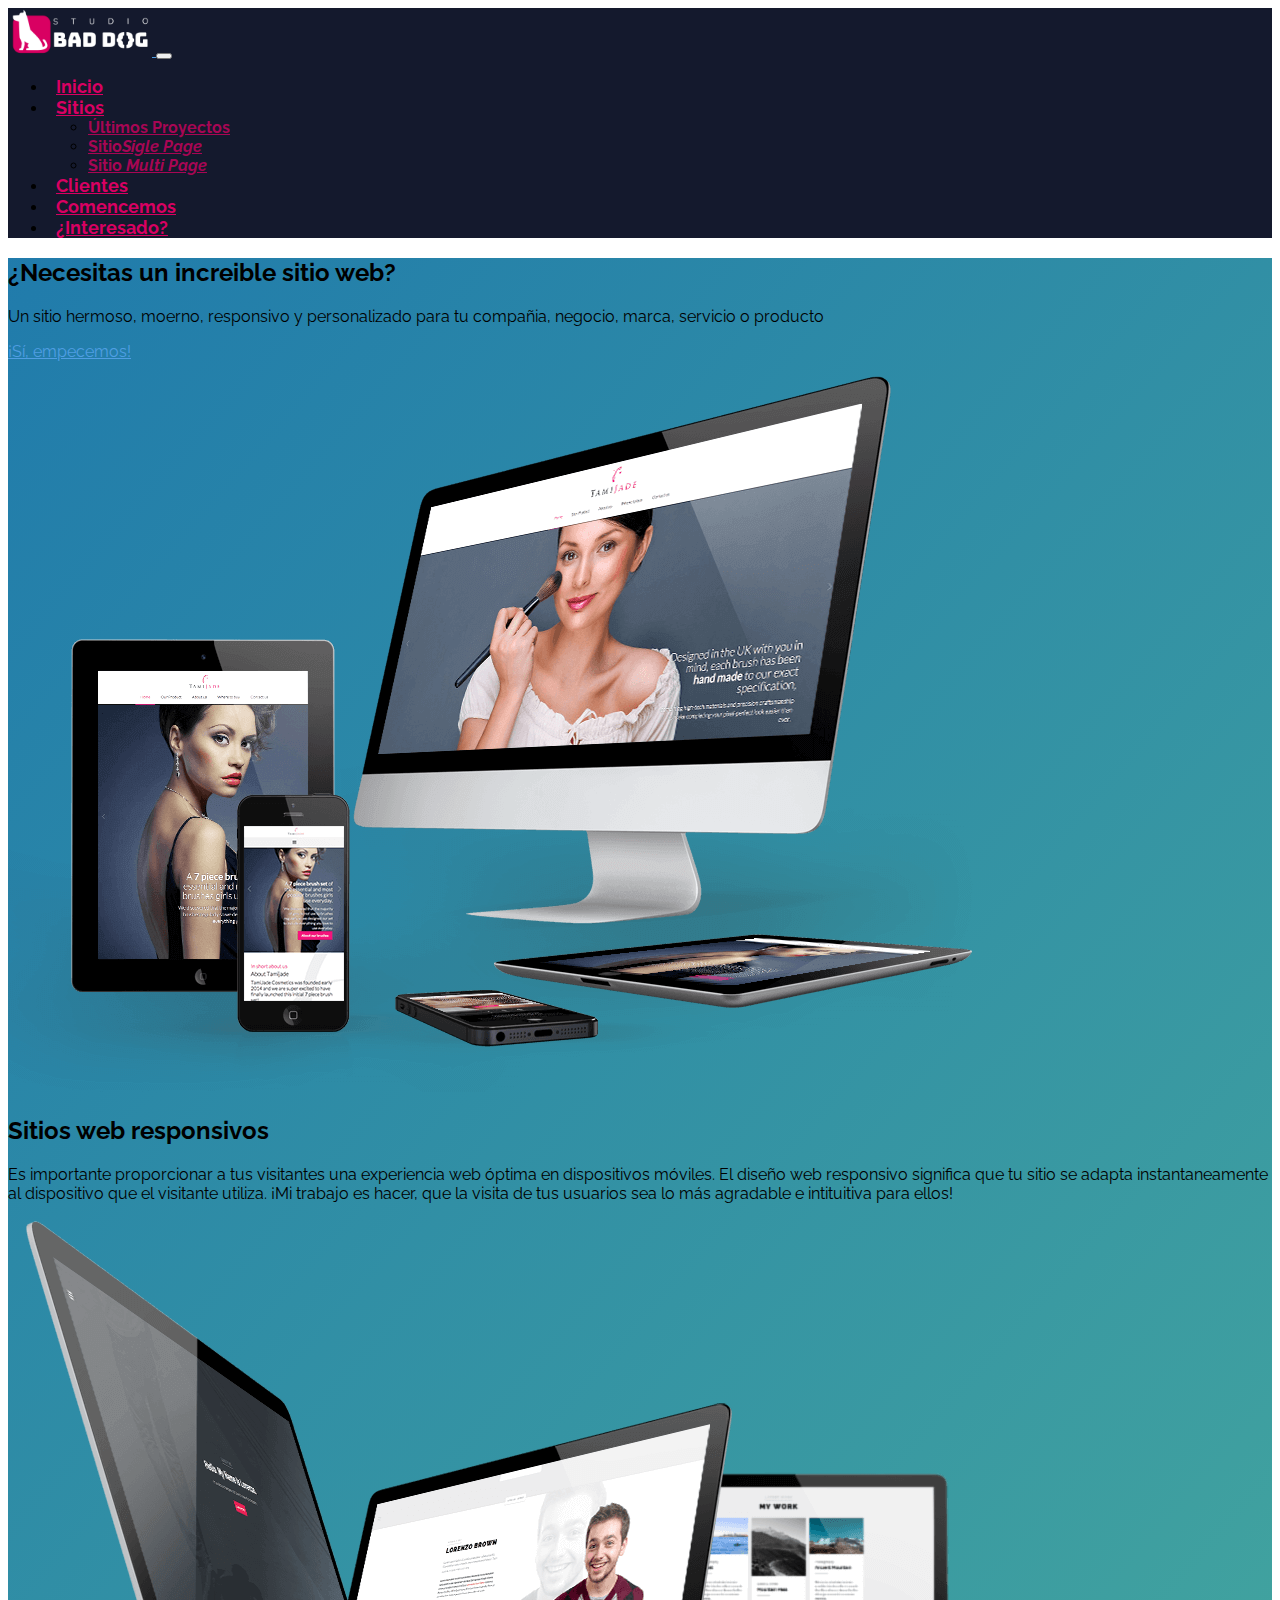
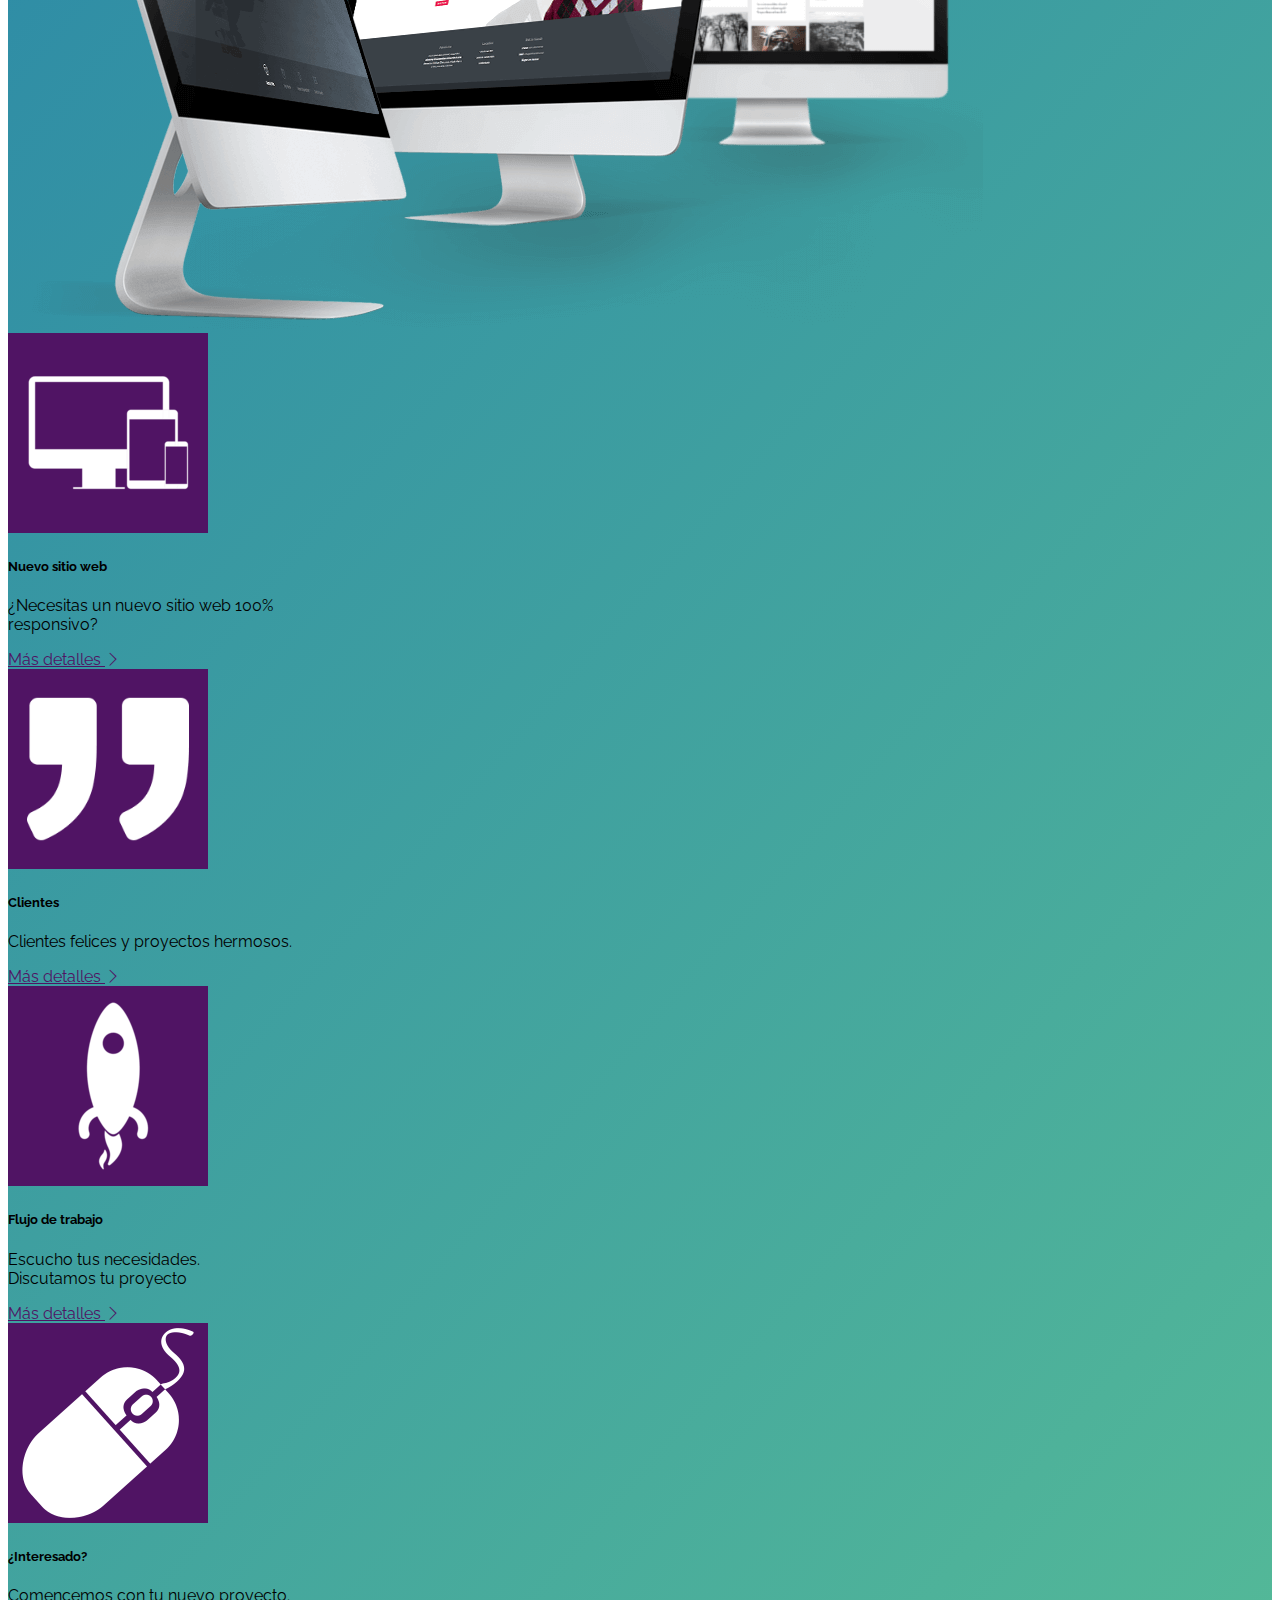
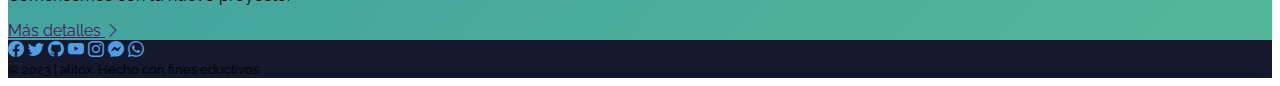
<file: index.html>
<!doctype html>
<html lang="es">
  <head>
    <meta charset="utf-8">
    <meta name="viewport" content="width=device-width, initial-scale=1">
    <title>Studio BAD DOG</title>
    <link href="https://cdn.jsdelivr.net/npm/bootstrap@5.3.0/dist/css/bootstrap.min.css" rel="stylesheet" integrity="sha384-9ndCyUaIbzAi2FUVXJi0CjmCapSmO7SnpJef0486qhLnuZ2cdeRhO02iuK6FUUVM" crossorigin="anonymous">
    <link rel="stylesheet" href="https://cdn.jsdelivr.net/npm/bootstrap-icons@1.10.5/font/bootstrap-icons.css">
    <link rel="preconnect" href="https://fonts.googleapis.com">
    <link rel="preconnect" href="https://fonts.gstatic.com" crossorigin>
    <link href="https://fonts.googleapis.com/css2?family=Raleway:wght@400;700&display=swap" rel="stylesheet">
    <link rel="stylesheet" href="css/style.css">
    <link rel="stylesheet" href="img/favicon.png">
  </head>
  <body>
    <nav class="navbar sticky-top navbar-expand-lg navbar-dark bg-dark">
      <div class="container">
        <a class="navbar-brand" href="index.html">
          <img src="img/bad-dog-studio-logo.png" alt="Studio Bad Dog">
        </a>
        <button class="navbar-toggler border-0" type="button" data-bs-toggle="collapse" data-bs-target="#navbarNavDropdown" aria-controls="navbarNavDropdown" aria-expanded="false" aria-label="Toggle navigation">
          <span class="navbar-toggler-icon"></span>
        </button>
        <div class="collapse navbar-collapse" id="navbarNavDropdown">
          <ul class="navbar-nav ms-lg-auto">
            <li class="nav-item">
              <a class="nav-link active" aria-current="page" href="index.html">Inicio</a>
            </li>
            <li class="nav-item dropdown">
              <a class="nav-link dropdown-toggle" href="#" role="button" data-bs-toggle="dropdown" aria-expanded="false">
                Sitios
              </a>
              <ul class="dropdown-menu">
                <li><a class="dropdown-item" href="sitios.html#ultimos-proyectos">Últimos Proyectos</a></li>
                <li><a class="dropdown-item" href="sitios.html#single-page">Sitio<i>Sigle Page</i></a></li>
                <li><a class="dropdown-item" href="sitios.html#multi-page">Sitio <i>Multi Page</i></a></li>
              </ul>
            </li>
            <li class="nav-item">
              <a class="nav-link" href="clientes.html">Clientes</a>
            </li>
            <li class="nav-item">
              <a class="nav-link" href="comencemos.html">Comencemos</a>
            </li>
            <li class="nav-item">
              <a class="nav-link" href="contacto.html">¿Interesado?</a>
            </li>
            
          </ul>
        </div>
      </div>
    </nav>
    <main class="pt-5 bg-gradient-blue-green">
      <div class="container">
        <section class="row text-white align-items-lg-center mb-5">
          <article class="col-12 col-lg-5">
            <h2>¿Necesitas un increible sitio web?</h2>
            <p class="fs-5">Un sitio hermoso, moerno, responsivo y personalizado para tu compañia, negocio, marca, servicio o producto</p>
            <a  class="btn btn-success btn-lg fw-bold" href="#servicios" >¡Sí, empecemos!</a>
          </article>
          <article class="col-12 col-lg-7">
            <img class="img-fluid" src="img/header-image.png" alt="¿Necesitas un increible sitio web?">
          </article>
          <article class="col-12 col-lg-5 order-lg-1">
            <h2>Sitios web responsivos</h2>
            <p class="fs-5">Es importante proporcionar a tus visitantes una experiencia web óptima en dispositivos móviles. El diseño web responsivo significa que tu sitio se adapta instantaneamente al dispositivo que el visitante utiliza. ¡Mi trabajo  es hacer, que la visita de tus usuarios sea lo más agradable e intituitiva para ellos!</p>
          </article>
          <article class="col-12 col-lg-7 ">
            <img class="img-fluid" src="img/header-image-2.png" alt="Sitios web responsivos">
          </article>
        </section>
        <section id="servicios" class="row align-items-lg-center min-vh-100">
          <article class="col-12 col-md-6 col-lg-3 d-flex">
            <div class="card mx-auto mb-3" style="width: 18rem;">
              <img src="img/icon-sites.png" class="card-img-top bg-third-color" alt="Nuevo sitio web">
              <div class="card-body">
                <h5 class="card-title">Nuevo sitio web</h5>
                <p class="card-text">¿Necesitas  un nuevo sitio web 100% responsivo?</p>
                <a href="sitios.html" class="text-third">Más detalles
                  <i class="bi bi-chevron-right"></i>
                </a>
              </div>
            </div>
          </article>
          <article class="col-12 col-md-6 col-lg-3 d-flex">
            <div class="card mx-auto mb-3" style="width: 18rem;">
              <img src="img/icon-clients.png" class="card-img-top bg-third-color" alt="Clientes">
              <div class="card-body">
                <h5 class="card-title">Clientes</h5>
                <p class="card-text">Clientes felices y proyectos hermosos.</p>
                <a href="clientes.html" class="text-third">Más detalles
                  <i class="bi bi-chevron-right"></i>
                </a>
              </div>
            </div>
          </article>
          <article class="col-12 col-md-6 col-lg-3 d-flex">
            <div class="card mx-auto mb-3" style="width: 18rem;">
              <img src="img/icon-workflow.png" class="card-img-top bg-third-color" alt="Flujo de trabajo">
              <div class="card-body">
                <h5 class="card-title">Flujo de trabajo</h5>
                <p class="card-text">Escucho tus necesidades. <br> Discutamos tu proyecto</p>
                <a href="comencemos.html" class="text-third">Más detalles
                  <i class="bi bi-chevron-right"></i>
                </a>
              </div>
            </div>
          </article>
          <article class="col-12 col-md-6 col-lg-3 d-flex">
            <div class="card mx-auto mb-3" style="width: 18rem;">
              <img src="img/icon-about.png" class="card-img-top bg-third-color" alt="¿Interesado?">
              <div class="card-body">
                <h5 class="card-title">¿Interesado?</h5>
                <p class="card-text">Comencemos con tu nuevo proyecto.</p>
                <a href="contacto.html" class="text-third">Más detalles
                  <i class="bi bi-chevron-right"></i>
                </a>
              </div>
            </div>
          </article>
        </section>
      </div>
      
    </main>
    <footer class="bg-dark p-3">
      <div class="container text-center">
        <nav class="d-flex justify-content-evenly">
          <a href="https://facebook.com" target="_blank"><i class="bi bi-facebook fs-3"></i></a>
          <a href="https://twitter.com" target="_blank"><i class="bi bi-twitter fs-3"></i></a>
          <a href="https://gitbhub.com" target="_blank"><i class="bi bi-github fs-3"></i></a>
          <a href="https://youtube.com" target="_blank"><i class="bi bi-youtube fs-3"></i></a>
          <a href="https://instagram.com" target="_blank"><i class="bi bi-instagram fs-3"></i></a>
          <a href="https://m.me/user" target="_blank"><i class="bi bi-messenger fs-3"></i></a>
          <a href="https://api.whatsapp.com/send?phone=573127992702" target="_blank"><i class="bi bi-whatsapp fs-3"></i></a>
        </nav>
        <small class="text-white ">&copy; 2023 | alitox. Hecho con fines eductivos</small>
      </div>
    </footer>


    <script src="https://cdn.jsdelivr.net/npm/bootstrap@5.3.0/dist/js/bootstrap.bundle.min.js" integrity="sha384-geWF76RCwLtnZ8qwWowPQNguL3RmwHVBC9FhGdlKrxdiJJigb/j/68SIy3Te4Bkz" crossorigin="anonymous"></script>
    <script src="js/main.js></script>

  </body>
</html>
</file>
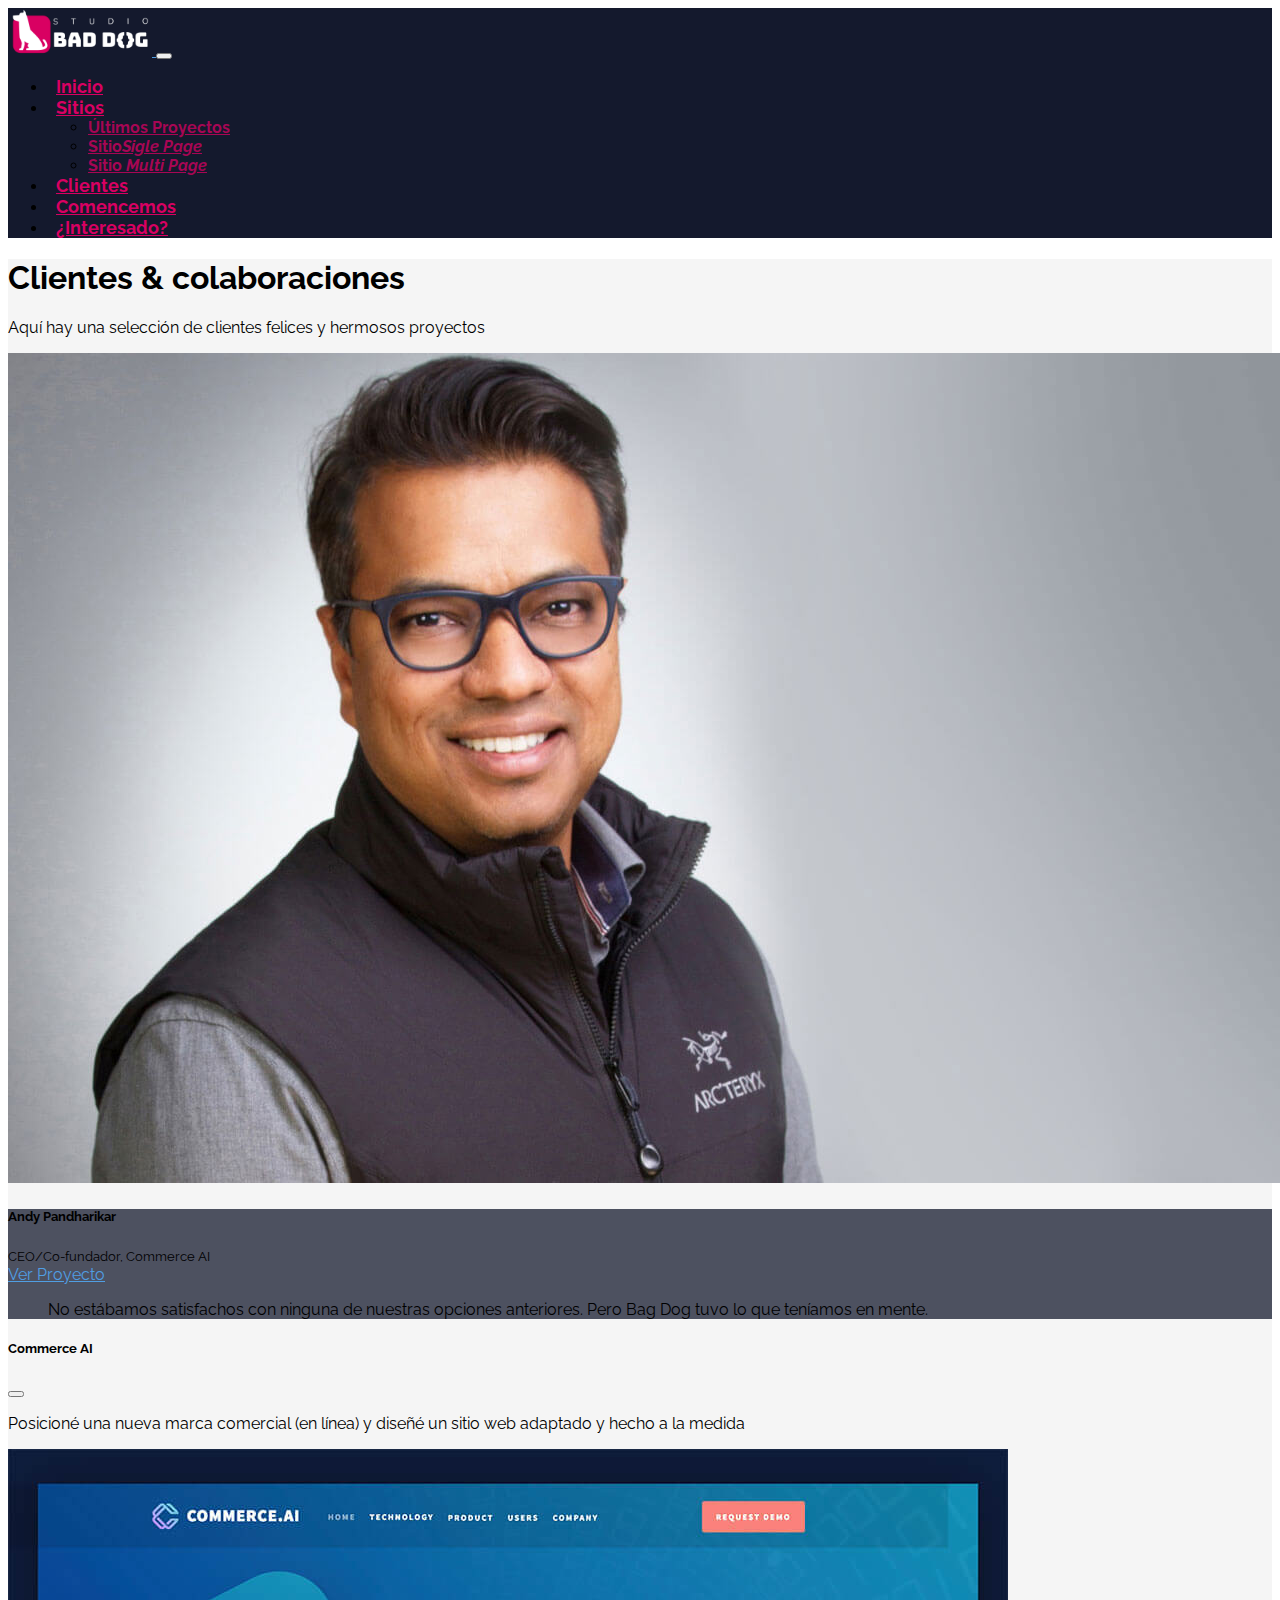
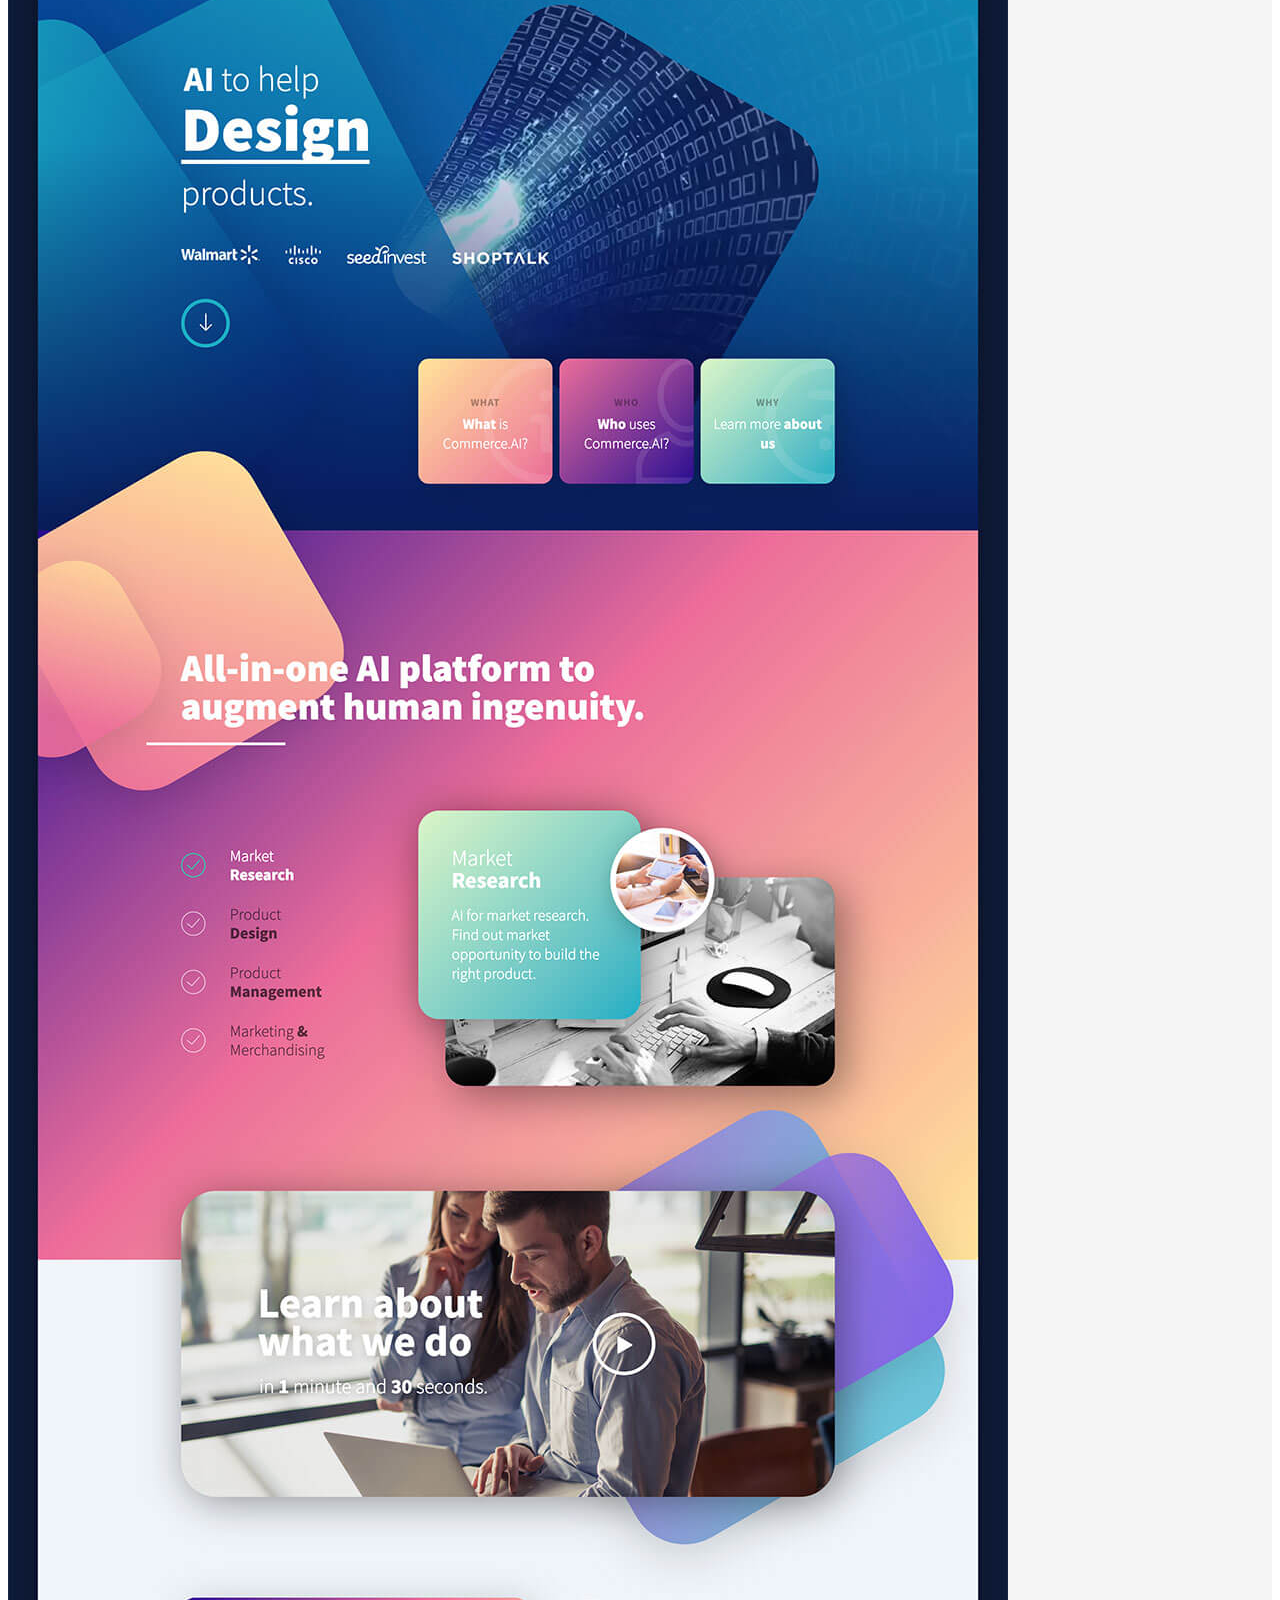
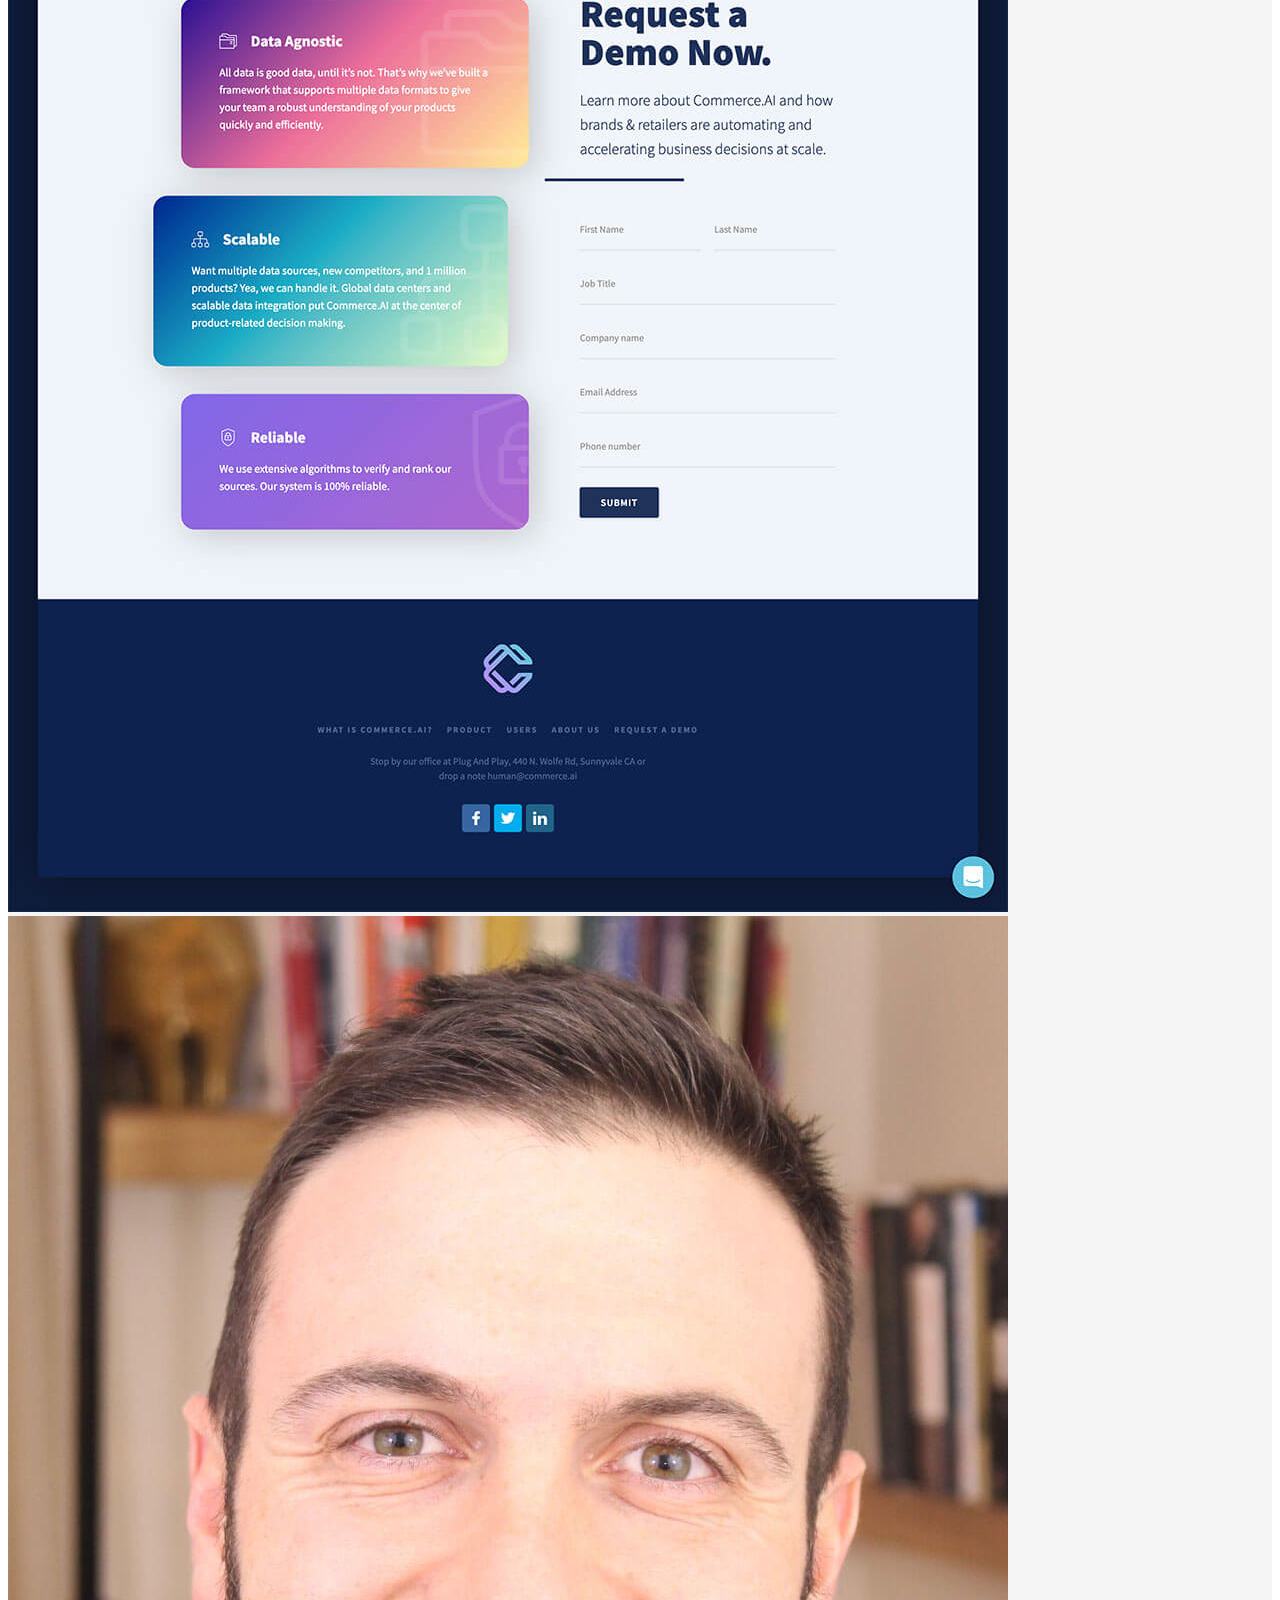
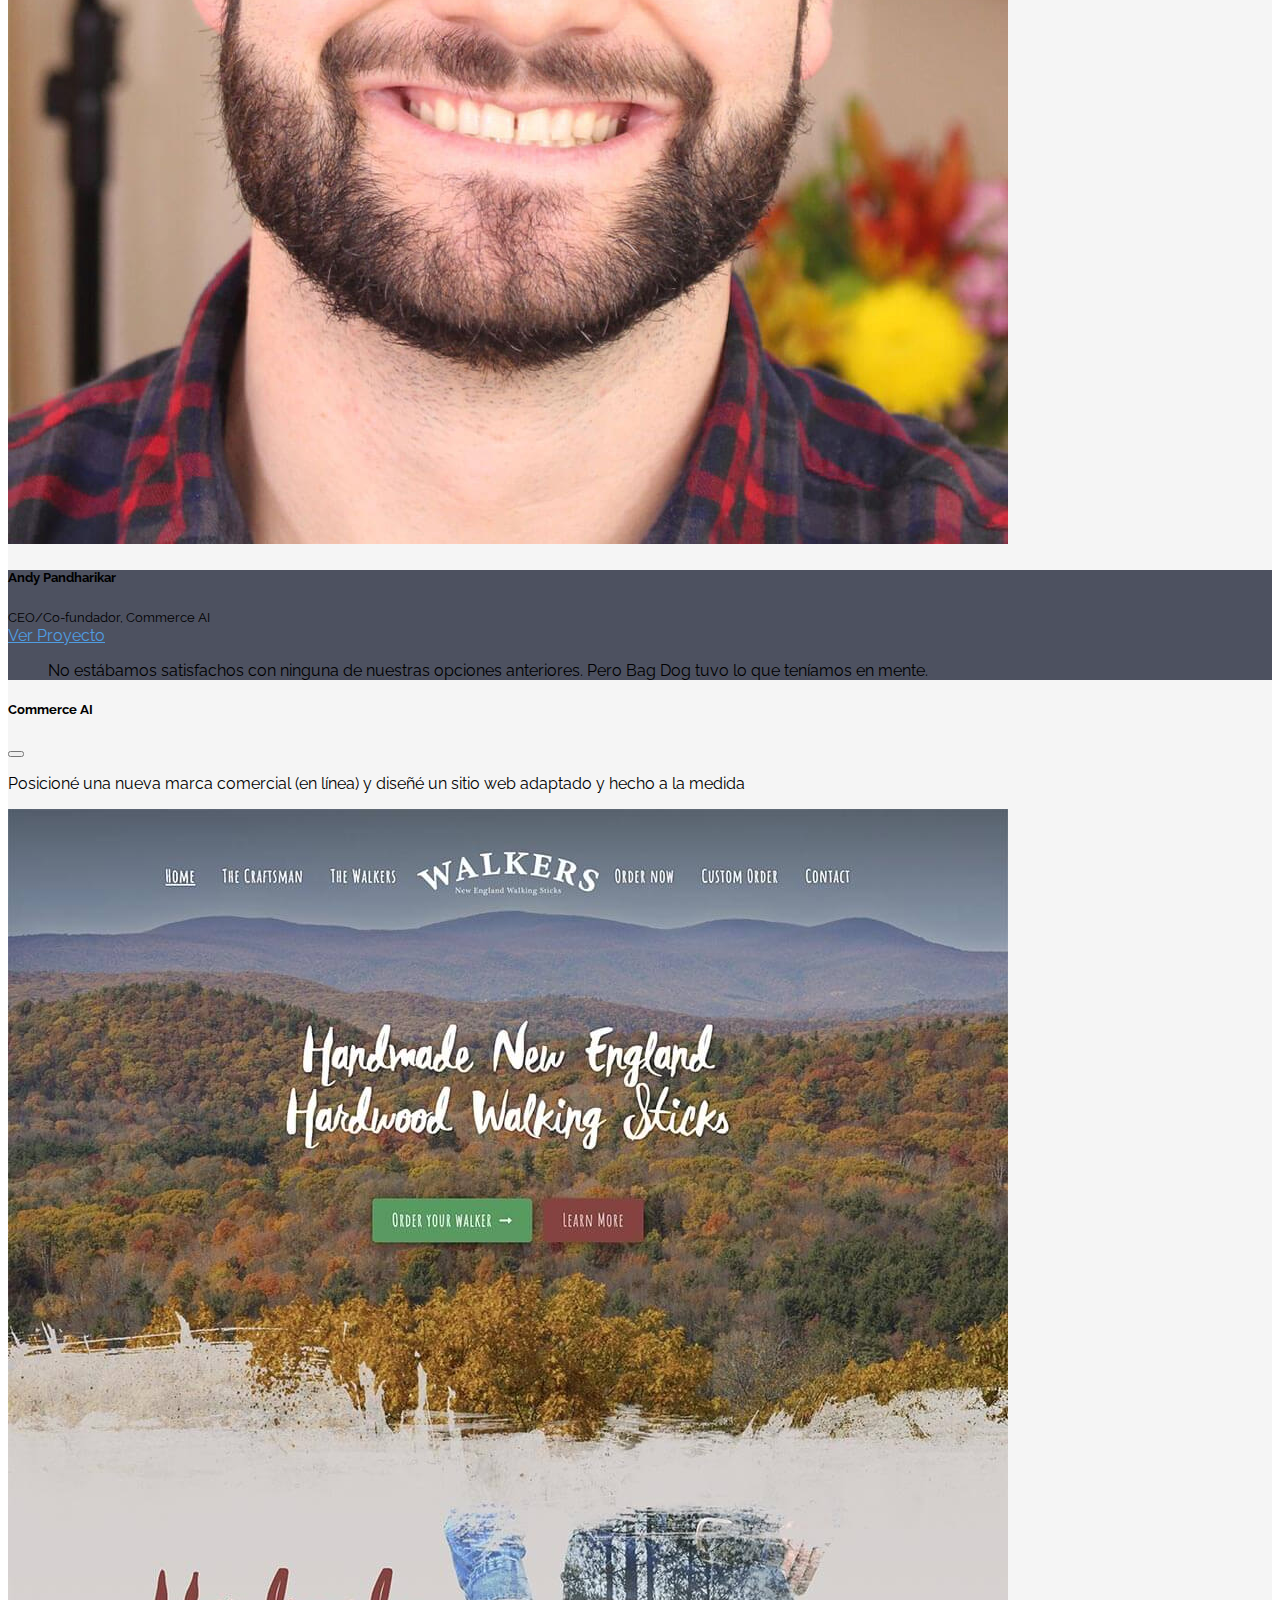
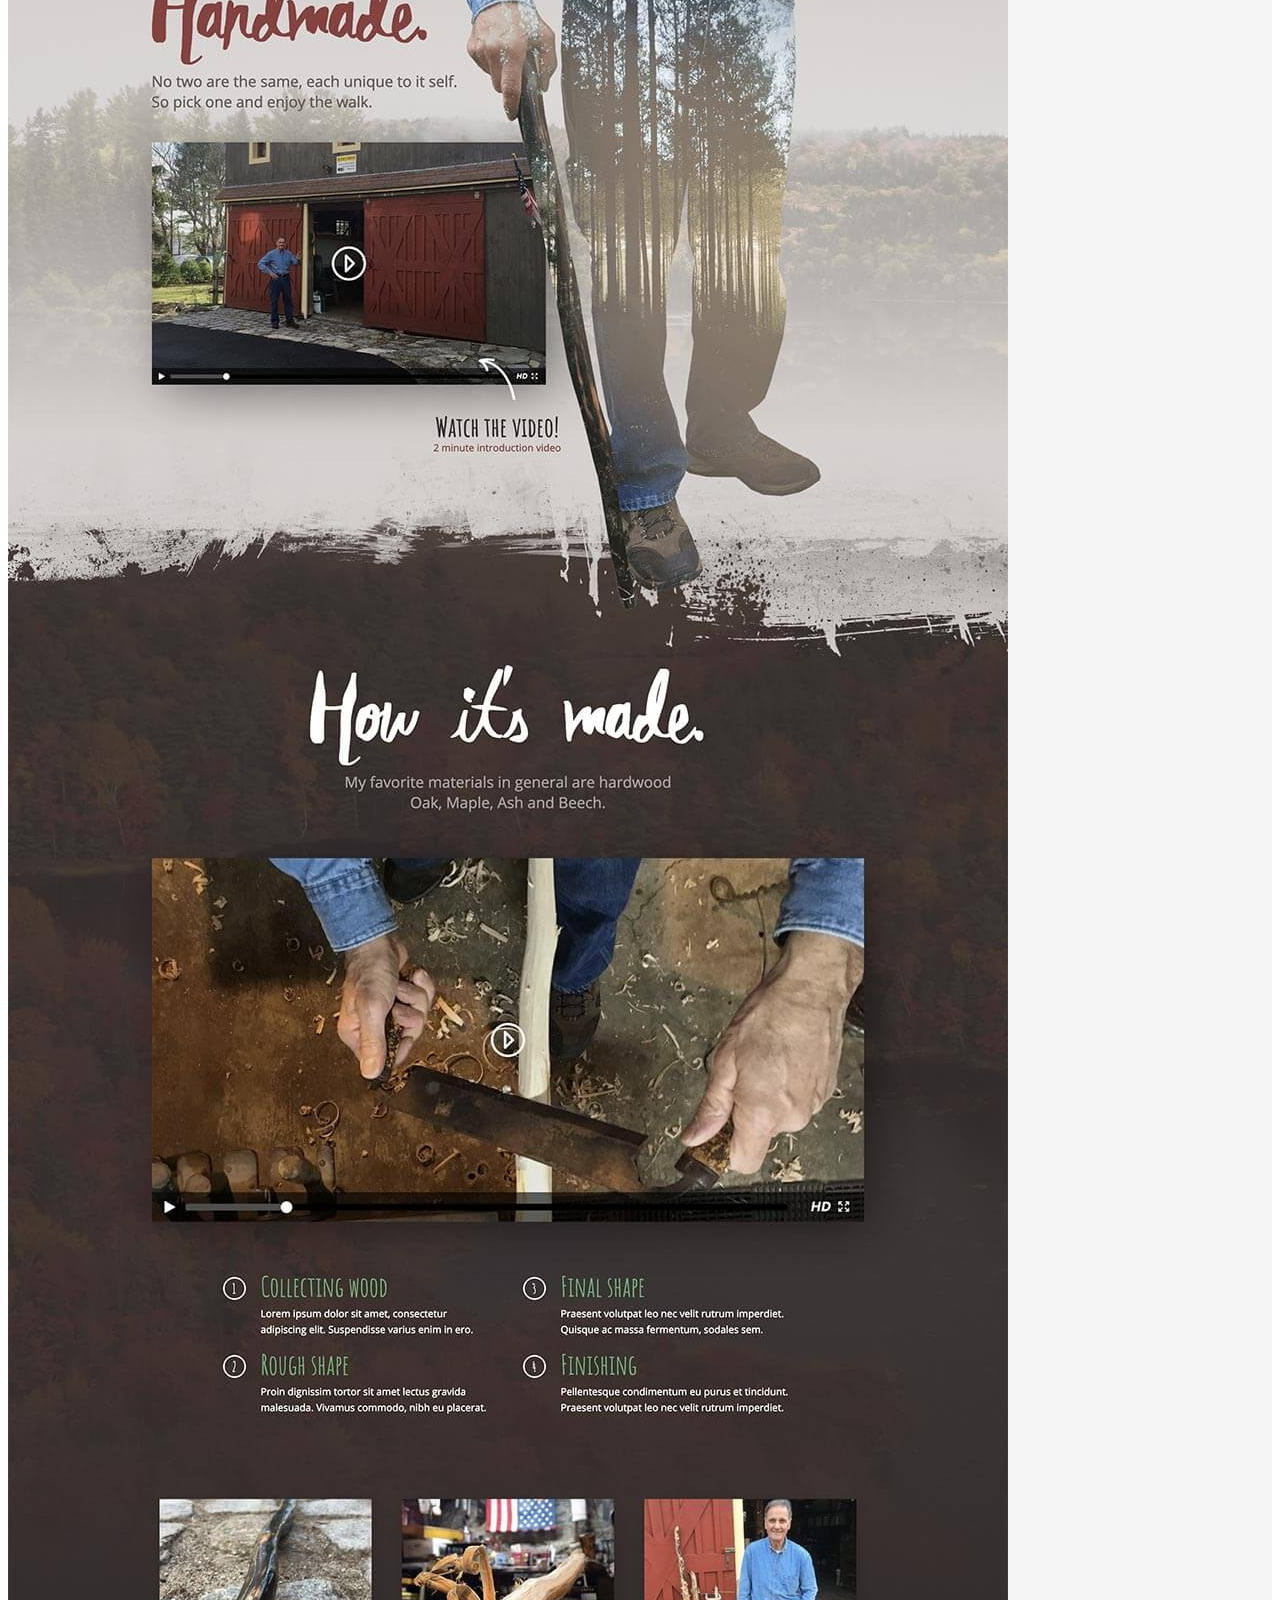
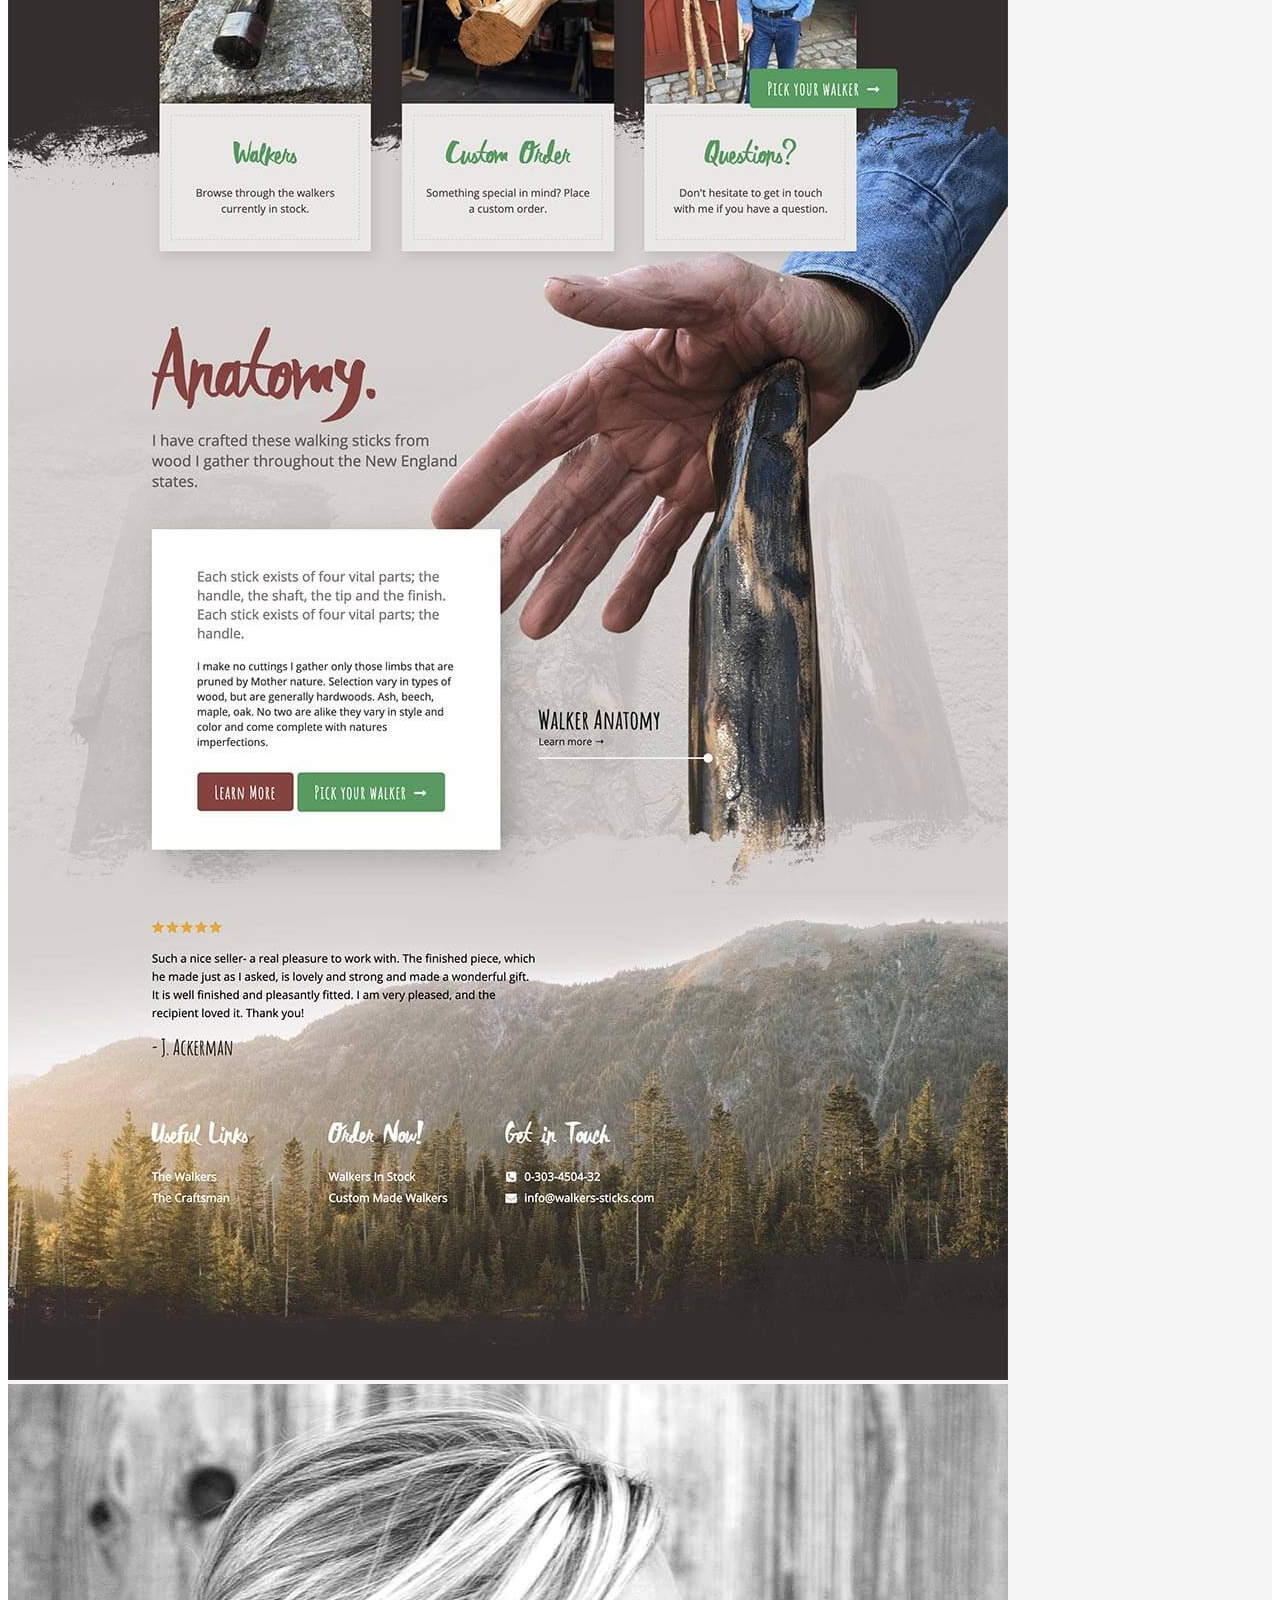
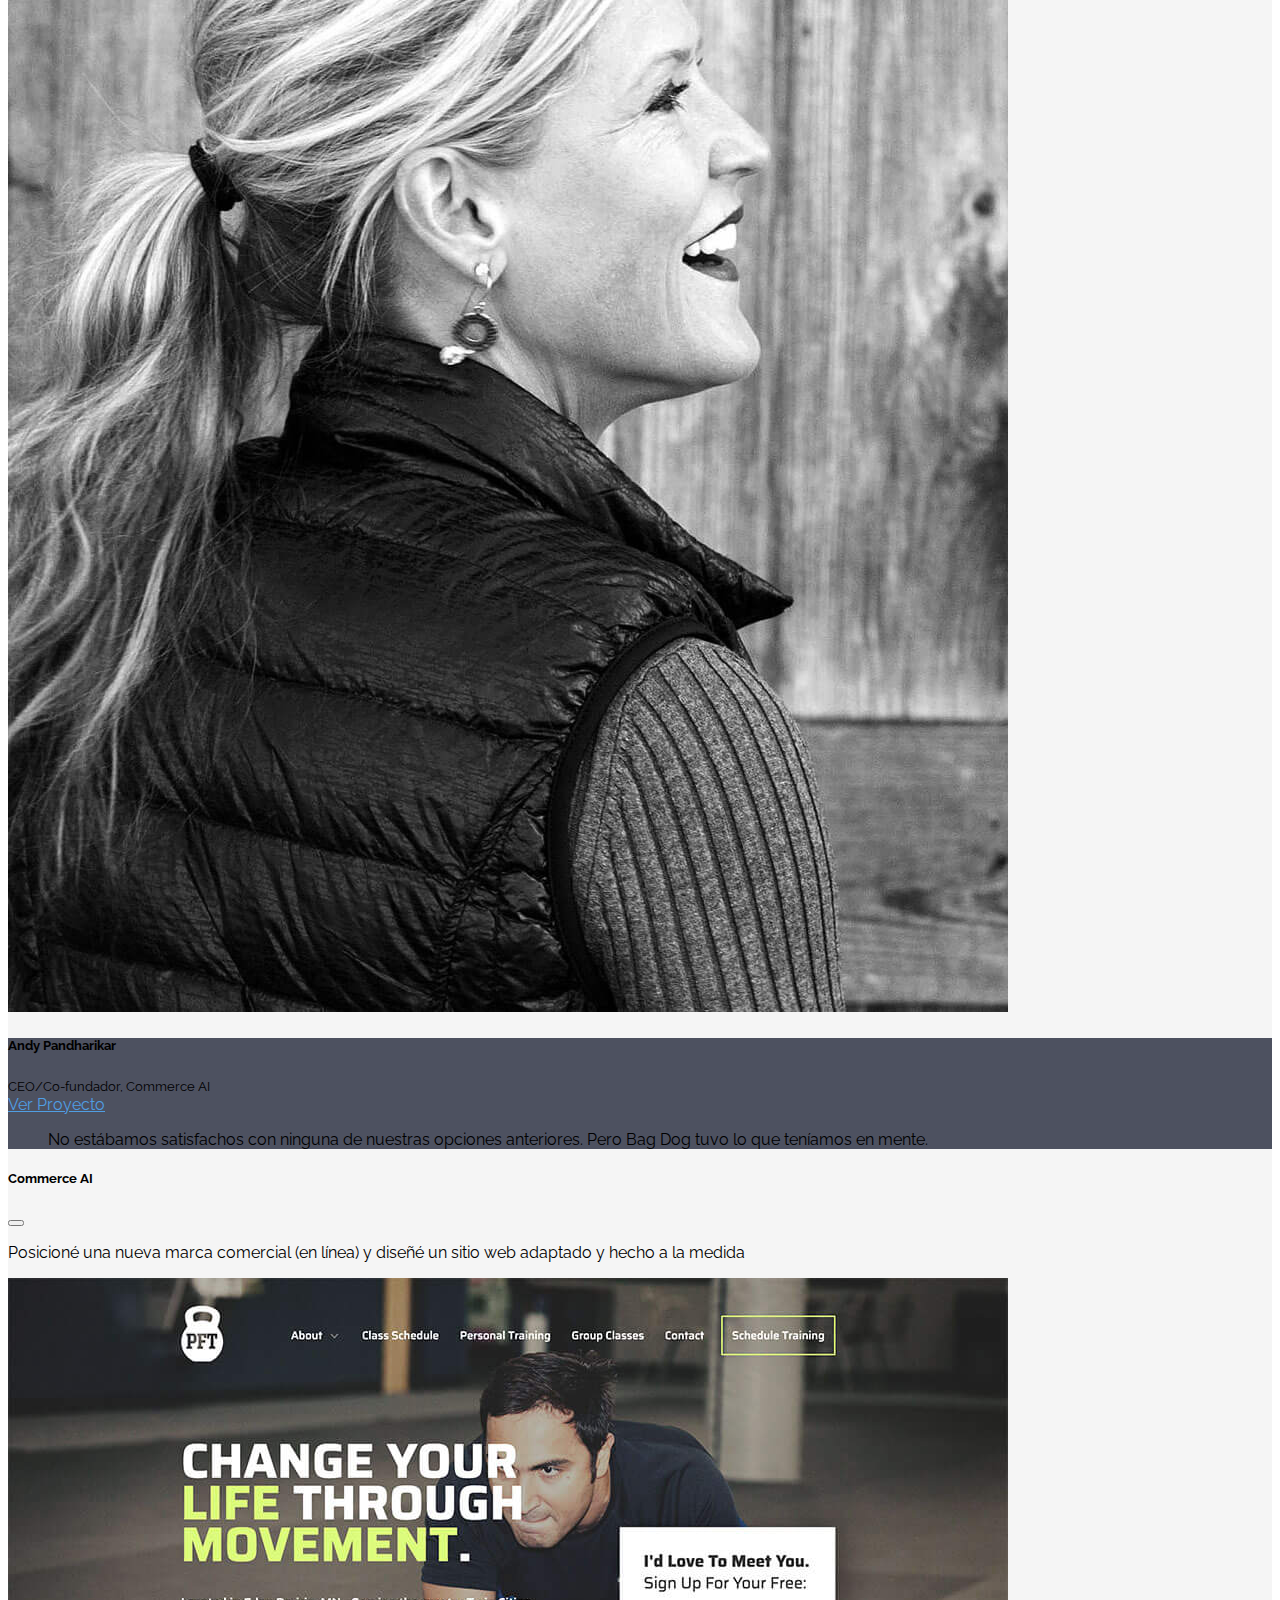
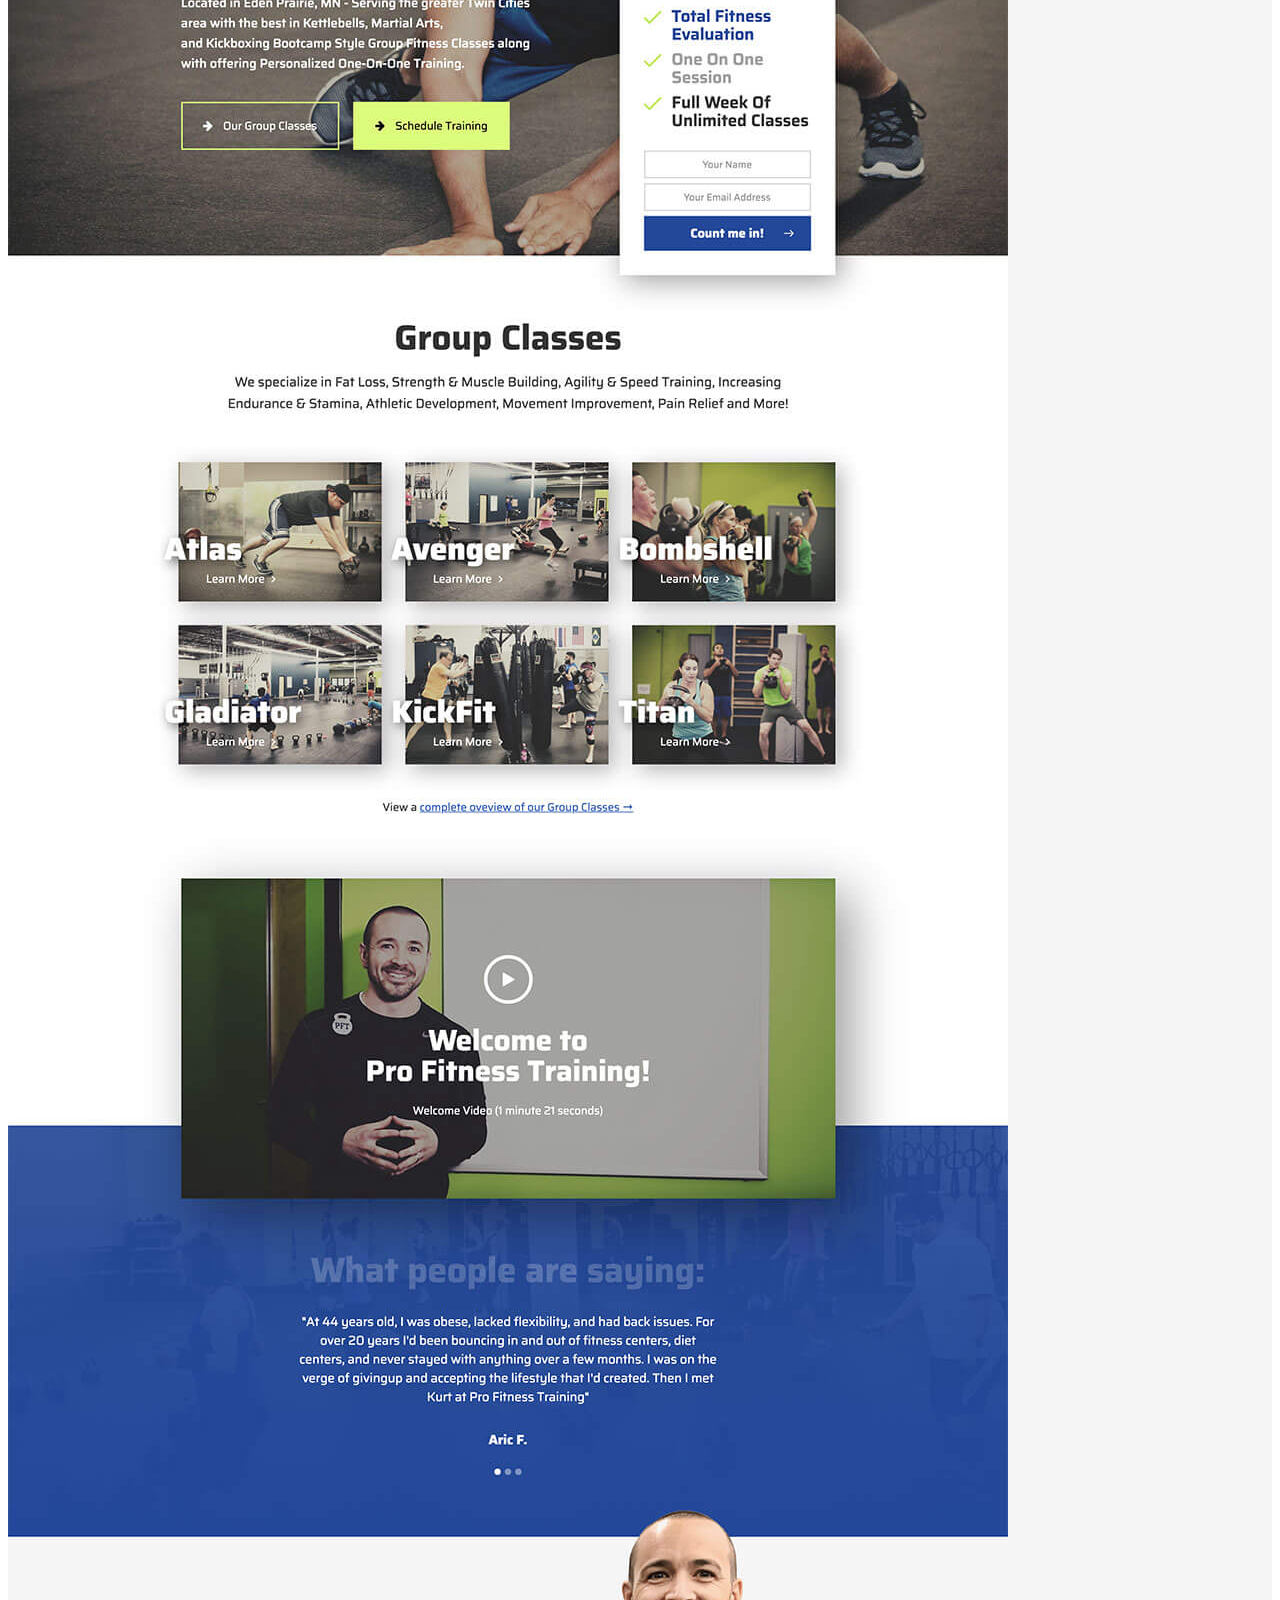
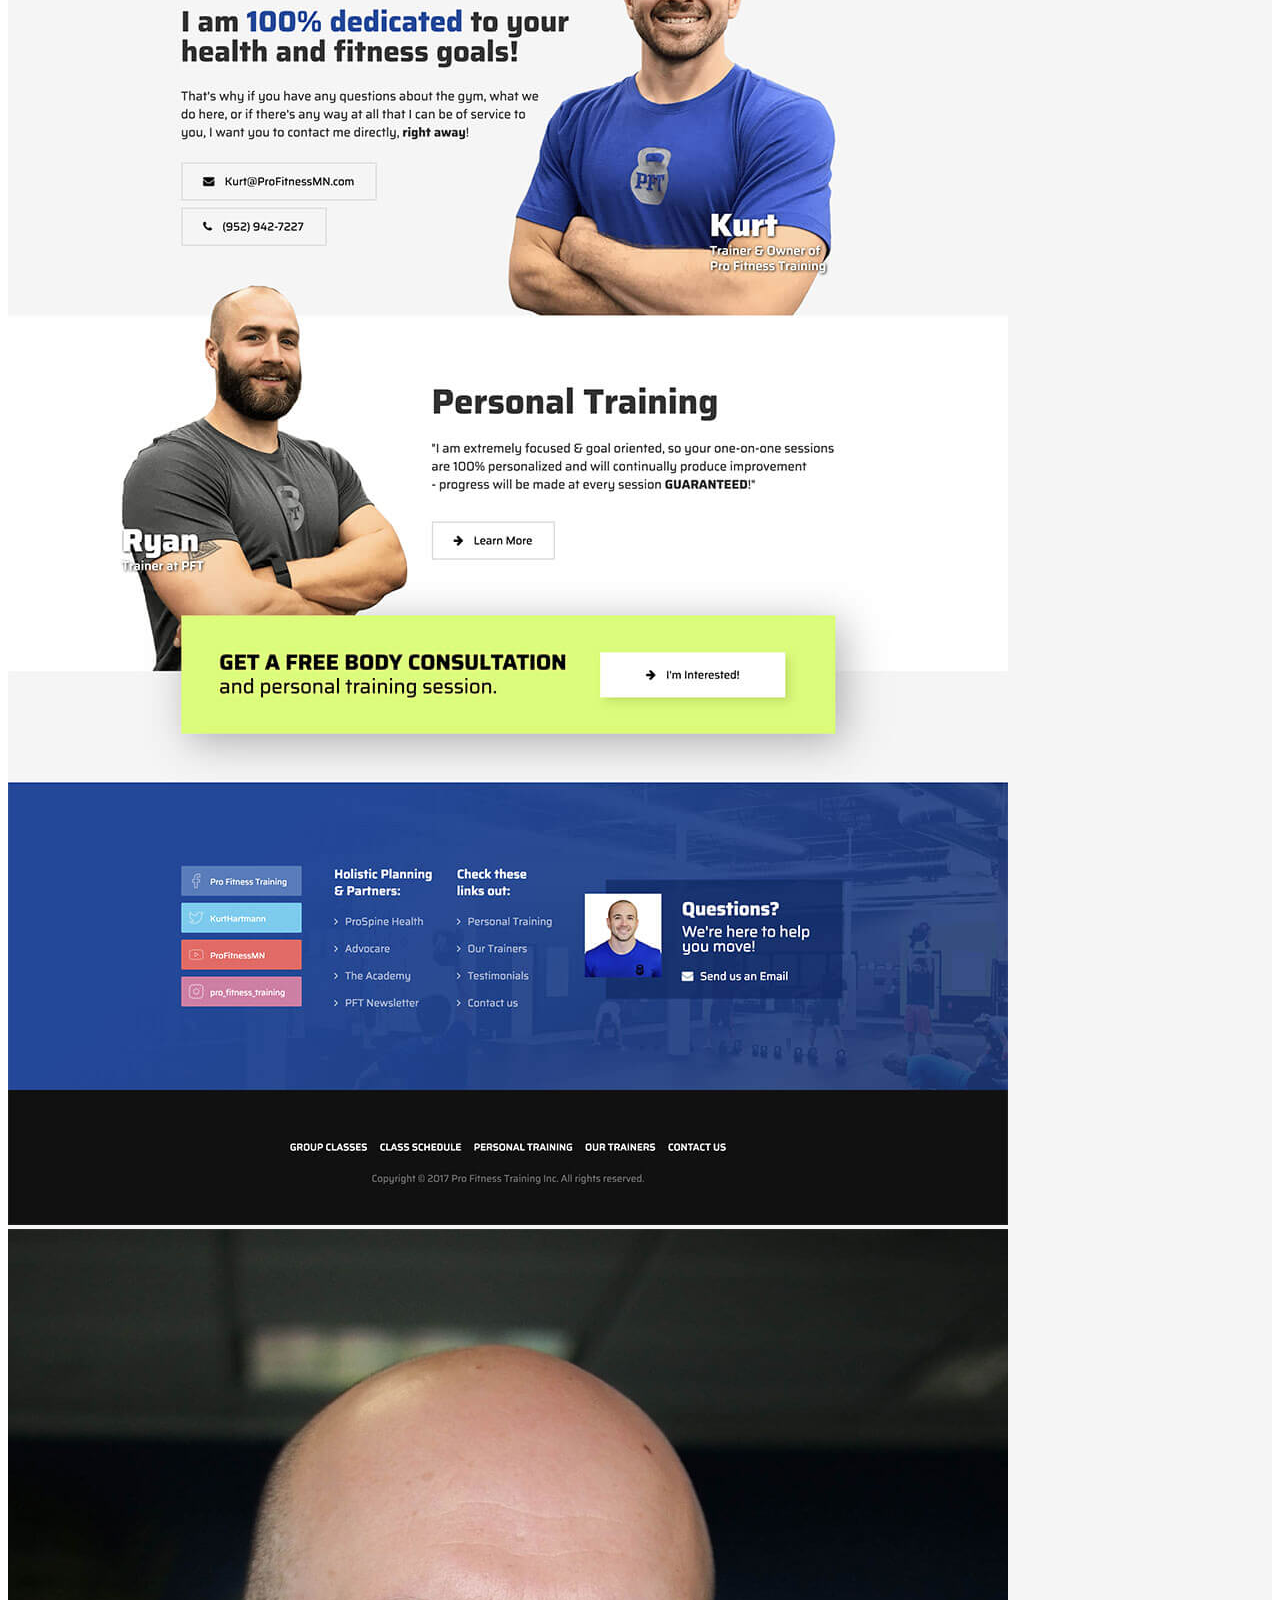
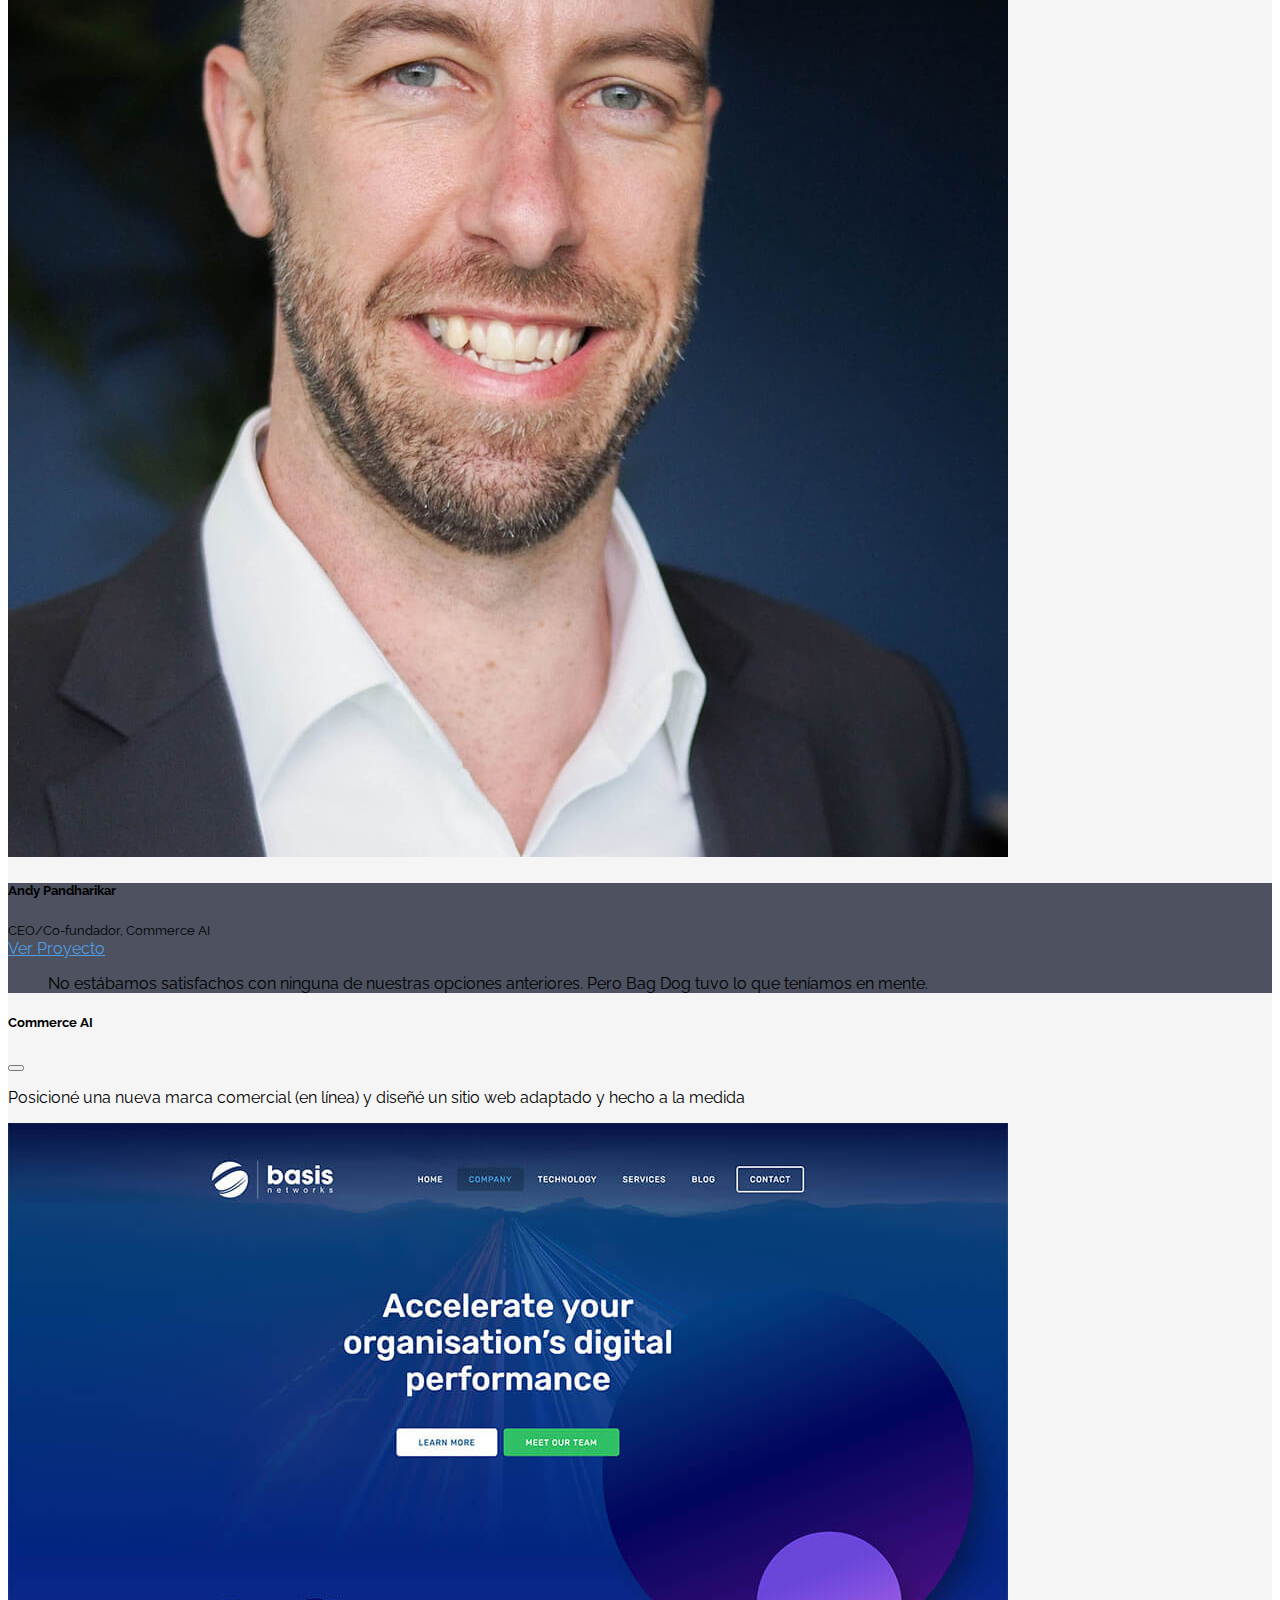
<file: clientes.html>
<!doctype html>
<html lang="es">
  <head>
    <meta charset="utf-8">
    <meta name="viewport" content="width=device-width, initial-scale=1">
    <title>Clientes & Colaboraciones | Studio BAD DOG</title>
    <link href="https://cdn.jsdelivr.net/npm/bootstrap@5.3.0/dist/css/bootstrap.min.css" rel="stylesheet" integrity="sha384-9ndCyUaIbzAi2FUVXJi0CjmCapSmO7SnpJef0486qhLnuZ2cdeRhO02iuK6FUUVM" crossorigin="anonymous">
    <link rel="stylesheet" href="https://cdn.jsdelivr.net/npm/bootstrap-icons@1.10.5/font/bootstrap-icons.css">
    <link rel="preconnect" href="https://fonts.googleapis.com">
    <link rel="preconnect" href="https://fonts.gstatic.com" crossorigin>
    <link href="https://fonts.googleapis.com/css2?family=Raleway:wght@400;700&display=swap" rel="stylesheet">
    <link rel="stylesheet" href="css/style.css">
    <link rel="stylesheet" href="img/favicon.png">
  </head>
  <body>
    <nav class="navbar sticky-top navbar-expand-lg navbar-dark bg-dark">
      <div class="container">
        <a class="navbar-brand" href="index.html">
          <img src="img/bad-dog-studio-logo.png" alt="Studio Bad Dog">
        </a>
        <button class="navbar-toggler border-0" type="button" data-bs-toggle="collapse" data-bs-target="#navbarNavDropdown" aria-controls="navbarNavDropdown" aria-expanded="false" aria-label="Toggle navigation">
          <span class="navbar-toggler-icon"></span>
        </button>
        <div class="collapse navbar-collapse" id="navbarNavDropdown">
          <ul class="navbar-nav ms-lg-auto">
            <li class="nav-item">
              <a class="nav-link"  href="index.html">Inicio</a>
            </li>
            <li class="nav-item dropdown">
              <a class="nav-link dropdown-toggle" href="#" role="button" data-bs-toggle="dropdown" aria-expanded="false">
                Sitios
              </a>
              <ul class="dropdown-menu">
                <li><a class="dropdown-item" href="sitios.html#ultimos-proyectos">Últimos Proyectos</a></li>
                <li><a class="dropdown-item" href="sitios.html#sigle-page">Sitio<i>Sigle Page</i></a></li>
                <li><a class="dropdown-item" href="sitios.html#multi-page">Sitio <i>Multi Page</i></a></li>
              </ul>
            </li>
            <li class="nav-item">
              <a class="nav-link active"  aria-current="page" href="clientes.html">Clientes</a>
            </li>
            <li class="nav-item">
              <a class="nav-link" href="comencemos.html">Comencemos</a>
            </li>
            <li class="nav-item">
              <a class="nav-link" href="contacto.html">¿Interesado?</a>
            </li>
            
          </ul>
        </div>
      </div>
    </nav>
    <main class="pt-5 bg-color">
      <div class="container">
        <section class="row g-0">
          <article class="col-12 text-center">
            <h1>Clientes & colaboraciones</h1>
            <p class="fs 5">Aquí hay una selección de clientes felices y hermosos proyectos</p>
          </article>
          <article class="col-12 ">
            <div class="card text-bg-dark border-0 rounded-0">
              <img src="img/clients-1.jpg" class="card-img" alt="Andy Pandharikar">
              <div class="card-img-overlay bg-second-alpha-color d-flex flex-column justify-content-md-center bg-second-alpha-color d-flex-column justify-content-md-center">
                <h5 class="card-title">Andy Pandharikar</h5>
                <p class="card-text">
                  <small>CEO/Co-fundador, Commerce AI</small>
                  <br>
                  <a class="text-success" href="#" data-bs-toggle="modal" data-bs-target="#cliente-1">Ver Proyecto</a>
                </p>
                <p class="card-text">
                 <blockquote class="d-none d-md-block">
                  No estábamos satisfachos con ninguna de nuestras opciones anteriores. Pero Bag Dog tuvo lo que teníamos en mente.
                 </blockquote>
              </div>
            </div>
            <!-- Modal -->
            <div class="modal fade" id="cliente-1" tabindex="-1" aria-labelledby="exampleModalLabel" aria-hidden="true">
              <div class="modal-dialog">
                <div class="modal-content">
                  <div class="modal-header">
                    <h5 class="modal-title fs-5" id="exampleModalLabel">Commerce AI</h5>
                    <button type="button" class="btn-close" data-bs-dismiss="modal" aria-label="Close"></button>
                  </div>
                  <div class="modal-body">
                    <P>Posicioné una nueva marca comercial (en línea) y diseñé un sitio web adaptado y hecho a la medida</P>
                    <img src="img/work-layout-1.jpg" alt="Commerce AI" class="img-fluid">
                  </div>                  
                </div>
              </div>
            </div>
          </article>

          <article class="col-12 col-sm-6 col-lg-4">
            <div class="card text-bg-dark border-0 rounded-0">
              <img src="img/clients-2.jpg" class="card-img" alt="Andy Pandharikar">
              <div class="card-img-overlay bg-second-alpha-color d-flex flex-column justify-content-md-center">
                <h5 class="card-title">Andy Pandharikar</h5>
                <p class="card-text">
                  <small>CEO/Co-fundador, Commerce AI</small>
                  <br>
                  <a class="text-success" href="#" data-bs-toggle="modal" data-bs-target="#cliente-2">Ver Proyecto</a>
                </p>
                <p class="card-text">
                 <blockquote class="d-none d-md-block">
                  No estábamos satisfachos con ninguna de nuestras opciones anteriores. Pero Bag Dog tuvo lo que teníamos en mente.
                 </blockquote>
              </div>
            </div>
            <!-- Modal -->
            <div class="modal fade" id="cliente-2" tabindex="-1" aria-labelledby="exampleModalLabel" aria-hidden="true">
              <div class="modal-dialog">
                <div class="modal-content">
                  <div class="modal-header">
                    <h5 class="modal-title fs-5" id="exampleModalLabel">Commerce AI</h5>
                    <button type="button" class="btn-close" data-bs-dismiss="modal" aria-label="Close"></button>
                  </div>
                  <div class="modal-body">
                    <P>Posicioné una nueva marca comercial (en línea) y diseñé un sitio web adaptado y hecho a la medida</P>
                    <img src="img/work-layout-2.jpg" alt="Commerce AI" class="img-fluid">
                  </div>                  
                </div>
              </div>
            </div>
          </article>

          <article class="col-12 col-sm-6 col-lg-4">
            <div class="card text-bg-dark border-0 rounded-0">
              <img src="img/clients-3.jpg" class="card-img" alt="Andy Pandharikar">
              <div class="card-img-overlay bg-second-alpha-color d-flex flex-column justify-content-md-center">
                <h5 class="card-title">Andy Pandharikar</h5>
                <p class="card-text">
                  <small>CEO/Co-fundador, Commerce AI</small>
                  <br>
                  <a class="text-success" href="#" data-bs-toggle="modal" data-bs-target="#cliente-3">Ver Proyecto</a>
                </p>
                <p class="card-text">
                 <blockquote class="d-none d-md-block">
                  No estábamos satisfachos con ninguna de nuestras opciones anteriores. Pero Bag Dog tuvo lo que teníamos en mente.
                 </blockquote>
              </div>
            </div>
            <!-- Modal -->
            <div class="modal fade" id="cliente-3" tabindex="-1" aria-labelledby="exampleModalLabel" aria-hidden="true">
              <div class="modal-dialog">
                <div class="modal-content">
                  <div class="modal-header">
                    <h5 class="modal-title fs-5" id="exampleModalLabel">Commerce AI</h5>
                    <button type="button" class="btn-close" data-bs-dismiss="modal" aria-label="Close"></button>
                  </div>
                  <div class="modal-body">
                    <P>Posicioné una nueva marca comercial (en línea) y diseñé un sitio web adaptado y hecho a la medida</P>
                    <img src="img/work-layout-3.jpg" alt="Commerce AI" class="img-fluid">
                  </div>                  
                </div>
              </div>
            </div>
          </article>

          <article class="col-12 col-sm-6 col-lg-4">
            <div class="card text-bg-dark border-0 rounded-0">
              <img src="img/clients-4.jpg" class="card-img" alt="Andy Pandharikar">
              <div class="card-img-overlay bg-second-alpha-color d-flex flex-column justify-content-md-center">
                <h5 class="card-title">Andy Pandharikar</h5>
                <p class="card-text">
                  <small>CEO/Co-fundador, Commerce AI</small>
                  <br>
                  <a class="text-success" href="#" data-bs-toggle="modal" data-bs-target="#cliente-4">Ver Proyecto</a>
                </p>
                <p class="card-text">
                 <blockquote class="d-none d-md-block">
                  No estábamos satisfachos con ninguna de nuestras opciones anteriores. Pero Bag Dog tuvo lo que teníamos en mente.
                 </blockquote>
              </div>
            </div>

            <!-- Modal -->
            <div class="modal fade" id="cliente-4" tabindex="-1" aria-labelledby="exampleModalLabel" aria-hidden="true">
              <div class="modal-dialog">
                <div class="modal-content">
                  <div class="modal-header">
                    <h5 class="modal-title fs-5" id="exampleModalLabel">Commerce AI</h5>
                    <button type="button" class="btn-close" data-bs-dismiss="modal" aria-label="Close"></button>
                  </div>
                  <div class="modal-body">
                    <P>Posicioné una nueva marca comercial (en línea) y diseñé un sitio web adaptado y hecho a la medida</P>
                    <img src="img/work-layout-4.jpg" alt="Commerce AI" class="img-fluid">
                  </div>                  
                </div>
              </div>
            </div>
          </article>

          <article class="col-12 col-sm-6 col-lg-4">
            <div class="card text-bg-dark border-0 rounded-0">
              <img src="img/clients-5.jpg" class="card-img" alt="Andy Pandharikar">
              <div class="card-img-overlay bg-second-alpha-color d-flex flex-column justify-content-md-center">
                <h5 class="card-title">Andy Pandharikar</h5>
                <p class="card-text">
                  <small>CEO/Co-fundador, Commerce AI</small>
                  <br>
                  <a class="text-success" href="#" data-bs-toggle="modal" data-bs-target="#cliente-5">Ver Proyecto</a>
                </p>
                <p class="card-text">
                 <blockquote class="d-none d-md-block">
                  No estábamos satisfachos con ninguna de nuestras opciones anteriores. Pero Bag Dog tuvo lo que teníamos en mente.
                 </blockquote>
              </div>
            </div>
            <!-- Modal -->
            <div class="modal fade" id="cliente-5" tabindex="-1" aria-labelledby="exampleModalLabel" aria-hidden="true">
              <div class="modal-dialog">
                <div class="modal-content">
                  <div class="modal-header">
                    <h5 class="modal-title fs-5" id="exampleModalLabel">Commerce AI</h5>
                    <button type="button" class="btn-close" data-bs-dismiss="modal" aria-label="Close"></button>
                  </div>
                  <div class="modal-body">
                    <P>Posicioné una nueva marca comercial (en línea) y diseñé un sitio web adaptado y hecho a la medida</P>
                    <img src="img/work-layout-5.jpg" alt="Commerce AI" class="img-fluid">
                  </div>                  
                </div>
              </div>
            </div>
          </article>

          <article class="col-12 col-sm-6 col-lg-4">
            <div class="card text-bg-dark border-0 rounded-0">
              <img src="img/clients-6.jpg" class="card-img" alt="Andy Pandharikar">
              <div class="card-img-overlay bg-second-alpha-color d-flex flex-column justify-content-md-center">
                <h5 class="card-title">Andy Pandharikar</h5>
                <p class="card-text">
                  <small>CEO/Co-fundador, Commerce AI</small>
                  <br>
                  <a class="text-success" href="#" data-bs-toggle="modal" data-bs-target="#cliente-6">Ver Proyecto</a>
                </p>
                <p class="card-text">
                 <blockquote class="d-none d-md-block">
                  No estábamos satisfachos con ninguna de nuestras opciones anteriores. Pero Bag Dog tuvo lo que teníamos en mente.
                 </blockquote>
              </div>
            </div>
            <!-- Modal -->
            <div class="modal fade" id="cliente-6" tabindex="-1" aria-labelledby="exampleModalLabel" aria-hidden="true">
              <div class="modal-dialog">
                <div class="modal-content">
                  <div class="modal-header">
                    <h5 class="modal-title fs-5" id="exampleModalLabel">Commerce AI</h5>
                    <button type="button" class="btn-close" data-bs-dismiss="modal" aria-label="Close"></button>
                  </div>
                  <div class="modal-body">
                    <P>Posicioné una nueva marca comercial (en línea) y diseñé un sitio web adaptado y hecho a la medida</P>
                    <img src="img/work-layout-6.jpg" alt="Commerce AI" class="img-fluid">
                  </div>                  
                </div>
              </div>
            </div>
          </article>

          <article class="col-12 col-sm-6 col-lg-4">
            <div class="card text-bg-dark border-0 rounded-0">
              <img src="img/clients-7.jpg" class="card-img" alt="Andy Pandharikar">
              <div class="card-img-overlay bg-second-alpha-color d-flex flex-column justify-content-md-center">
                <h5 class="card-title">Andy Pandharikar</h5>
                <p class="card-text">
                  <small>CEO/Co-fundador, Commerce AI</small>
                  <br>
                  <a class="text-success" href="#" data-bs-toggle="modal" data-bs-target="#cliente-7">Ver Proyecto</a>
                </p>
                <p class="card-text">
                 <blockquote class="d-none d-md-block">
                  No estábamos satisfachos con ninguna de nuestras opciones anteriores. Pero Bag Dog tuvo lo que teníamos en mente.
                 </blockquote>
              </div>
            </div>
            <!-- Modal -->
            <div class="modal fade" id="cliente-7" tabindex="-1" aria-labelledby="exampleModalLabel" aria-hidden="true">
              <div class="modal-dialog">
                <div class="modal-content">
                  <div class="modal-header">
                    <h5 class="modal-title fs-5" id="exampleModalLabel">Commerce AI</h5>
                    <button type="button" class="btn-close" data-bs-dismiss="modal" aria-label="Close"></button>
                  </div>
                  <div class="modal-body">
                    <P>Posicioné una nueva marca comercial (en línea) y diseñé un sitio web adaptado y hecho a la medida</P>
                    <img src="img/work-layout-7.jpg" alt="Commerce AI" class="img-fluid">
                  </div>                  
                </div>
              </div>
            </div>
          </article>

          <article class="col-12 ">
            <div class="card text-bg-dark border-0 rounded-0">
              <img src="img/clients-8.jpg" class="card-img" alt="Andy Pandharikar">
              <div class="card-img-overlay bg-second-alpha-color d-flex flex-column justify-content-md-center">
                <h5 class="card-title">Andy Pandharikar</h5>
                <p class="card-text">
                  <small>CEO/Co-fundador, Commerce AI</small>
                  <br>
                  <a class="text-success" href="#" data-bs-toggle="modal" data-bs-target="#cliente-8">Ver Proyecto</a>
                </p>
                <p class="card-text">
                 <blockquote class="d-none d-md-block">
                  No estábamos satisfachos con ninguna de nuestras opciones anteriores. Pero Bag Dog tuvo lo que teníamos en mente.
                 </blockquote>
              </div>
            </div>
            <!-- Modal -->
            <div class="modal fade" id="cliente-8" tabindex="-1" aria-labelledby="exampleModalLabel" aria-hidden="true">
              <div class="modal-dialog">
                <div class="modal-content">
                  <div class="modal-header">
                    <h5 class="modal-title fs-5" id="exampleModalLabel">Commerce AI</h5>
                    <button type="button" class="btn-close" data-bs-dismiss="modal" aria-label="Close"></button>
                  </div>
                  <div class="modal-body">
                    <P>Posicioné una nueva marca comercial (en línea) y diseñé un sitio web adaptado y hecho a la medida</P>
                    <img src="img/work-layout-8.jpg" alt="Commerce AI" class="img-fluid">
                  </div>                  
                </div>
              </div>
            </div>
          </article>
        </section>
      </div>
      
    </main>
    <footer class="bg-dark p-3">
      <div class="container text-center">
        <nav class="d-flex justify-content-evenly">
          <a href="https://facebook.com" target="_blank"><i class="bi bi-facebook fs-3"></i></a>
          <a href="https://twitter.com" target="_blank"><i class="bi bi-twitter fs-3"></i></a>
          <a href="https://gitbhub.com" target="_blank"><i class="bi bi-github fs-3"></i></a>
          <a href="https://youtube.com" target="_blank"><i class="bi bi-youtube fs-3"></i></a>
          <a href="https://instagram.com" target="_blank"><i class="bi bi-instagram fs-3"></i></a>
          <a href="https://m.me/user" target="_blank"><i class="bi bi-messenger fs-3"></i></a>
          <a href="https://api.whatsapp.com/send?phone=573127992702" target="_blank"><i class="bi bi-whatsapp fs-3"></i></a>
        </nav>
        <small class="text-white ">&copy; 2023 | alitox. Hecho con fines eductivos</small>
      </div>
    </footer>


    <script src="https://cdn.jsdelivr.net/npm/bootstrap@5.3.0/dist/js/bootstrap.bundle.min.js" integrity="sha384-geWF76RCwLtnZ8qwWowPQNguL3RmwHVBC9FhGdlKrxdiJJigb/j/68SIy3Te4Bkz" crossorigin="anonymous"></script>
    <script src="js/main.js></script>

  </body>
</html>
</file>
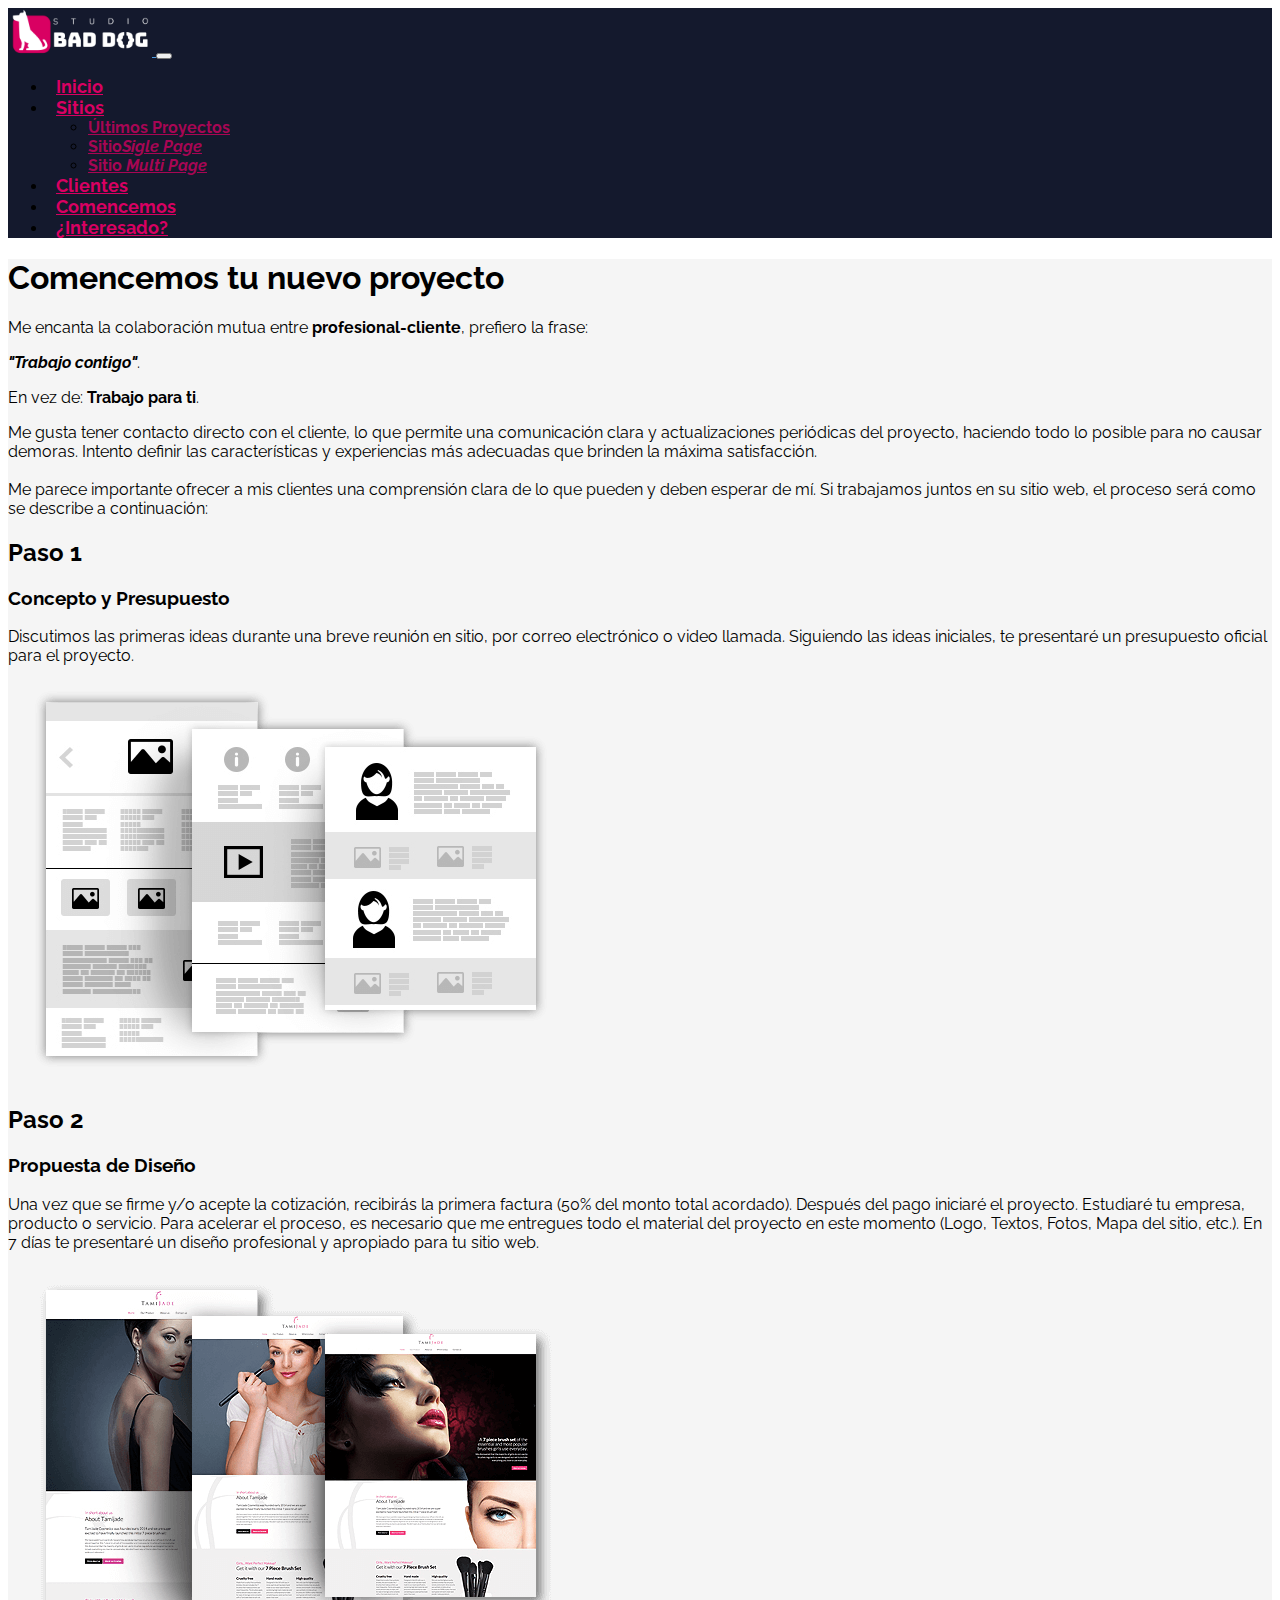
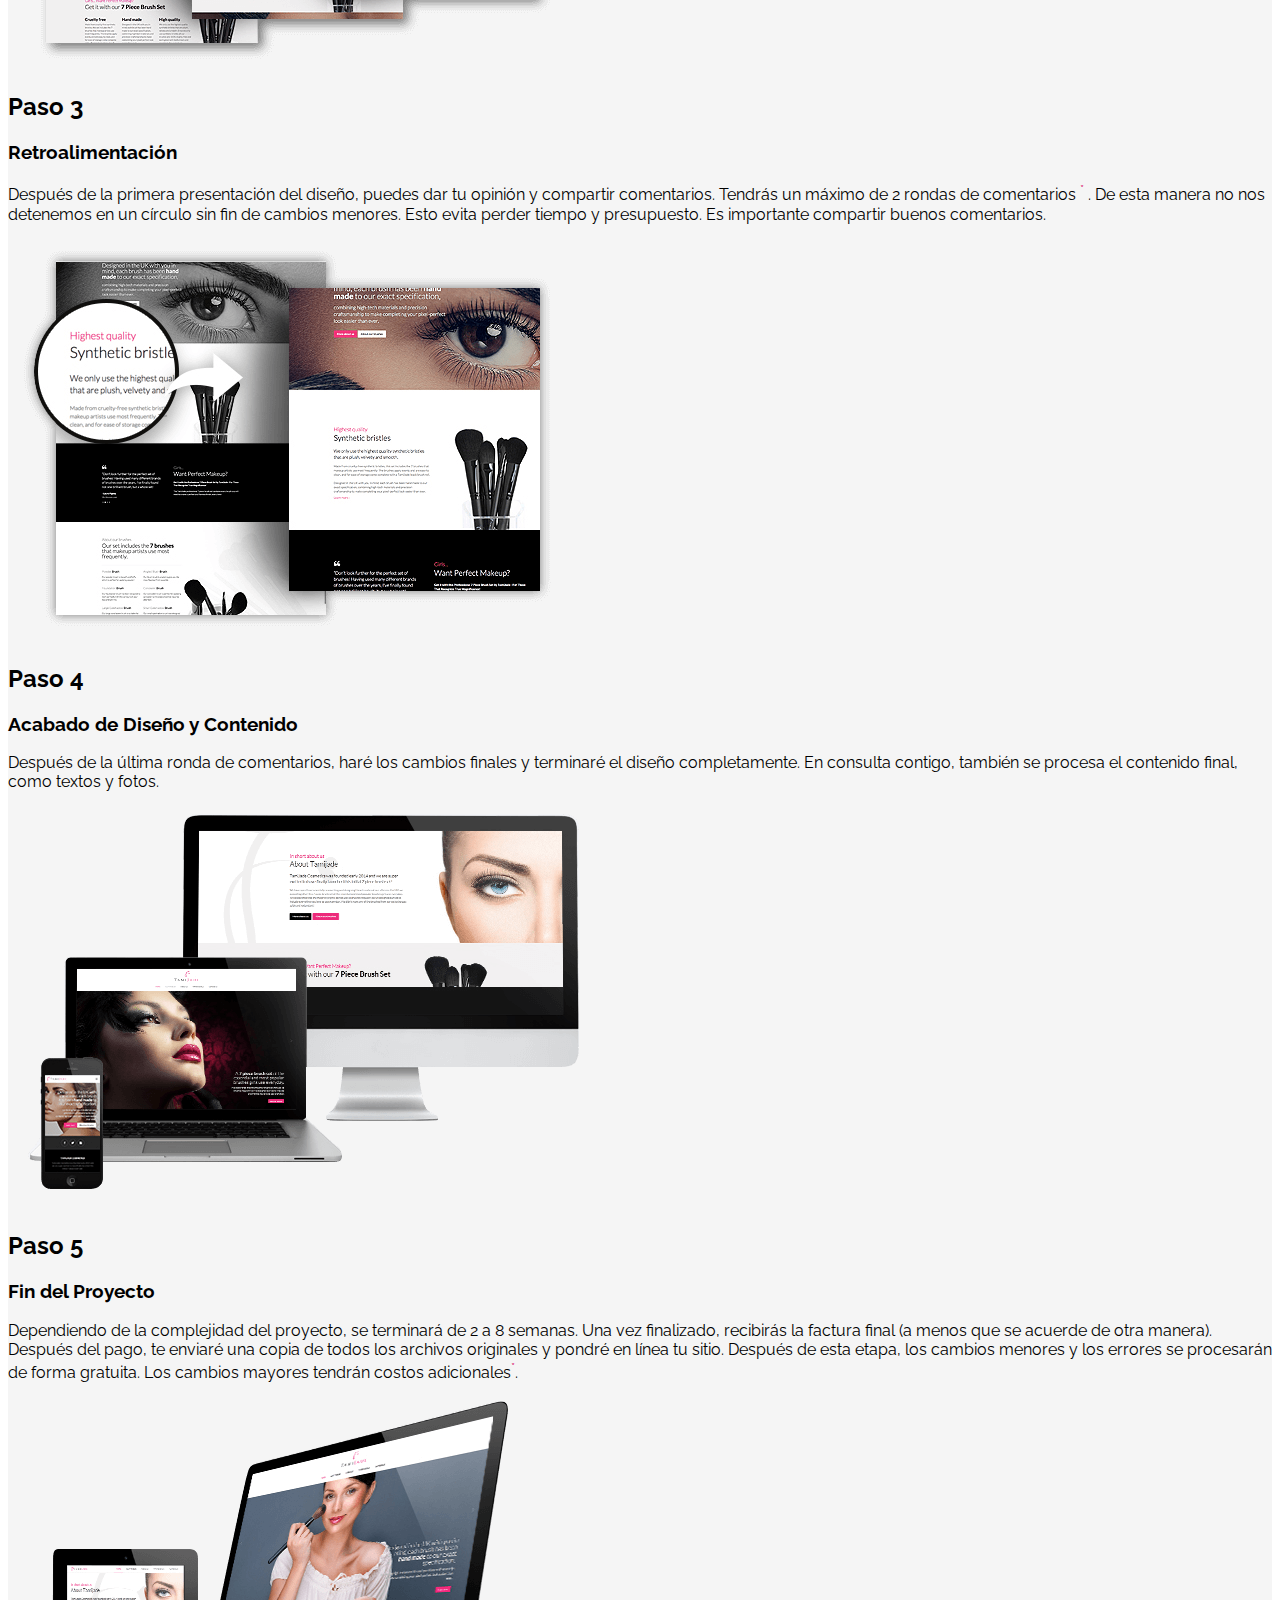
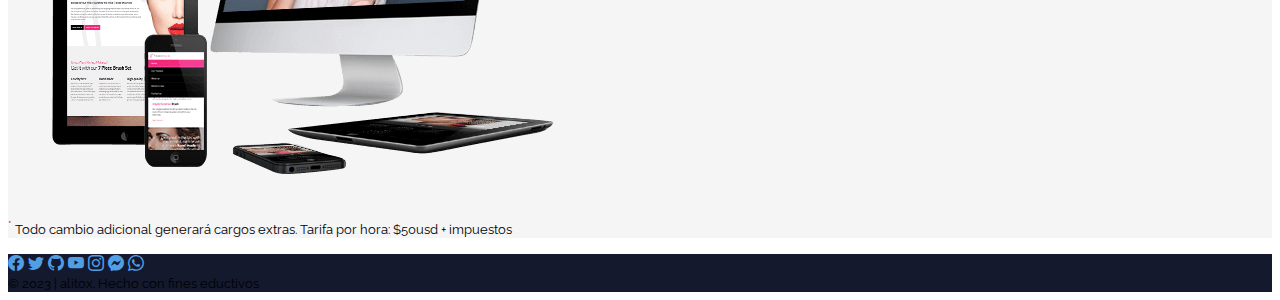
<file: comencemos.html>
<!doctype html>
<html lang="es">
  <head>
    <meta charset="utf-8">
    <meta name="viewport" content="width=device-width, initial-scale=1">
    <title>Comencemos tu nuevo proyecto | Studio BAD DOG</title>
    <link href="https://cdn.jsdelivr.net/npm/bootstrap@5.3.0/dist/css/bootstrap.min.css" rel="stylesheet" integrity="sha384-9ndCyUaIbzAi2FUVXJi0CjmCapSmO7SnpJef0486qhLnuZ2cdeRhO02iuK6FUUVM" crossorigin="anonymous">
    <link rel="stylesheet" href="https://cdn.jsdelivr.net/npm/bootstrap-icons@1.10.5/font/bootstrap-icons.css">
    <link rel="preconnect" href="https://fonts.googleapis.com">
    <link rel="preconnect" href="https://fonts.gstatic.com" crossorigin>
    <link href="https://fonts.googleapis.com/css2?family=Raleway:wght@400;700&display=swap" rel="stylesheet">
    <link rel="stylesheet" href="css/style.css">
    <link rel="stylesheet" href="img/favicon.png">
  </head>
  <body>
    <nav class="navbar sticky-top navbar-expand-lg navbar-dark bg-dark">
      <div class="container">
        <a class="navbar-brand" href="index.html">
          <img src="img/bad-dog-studio-logo.png" alt="Studio Bad Dog">
        </a>
        <button class="navbar-toggler border-0" type="button" data-bs-toggle="collapse" data-bs-target="#navbarNavDropdown" aria-controls="navbarNavDropdown" aria-expanded="false" aria-label="Toggle navigation">
          <span class="navbar-toggler-icon"></span>
        </button>
        <div class="collapse navbar-collapse" id="navbarNavDropdown">
          <ul class="navbar-nav ms-lg-auto">
            <li class="nav-item">
              <a class="nav-link" href="index.html">Inicio</a>
            </li>
            <li class="nav-item dropdown">
              <a class="nav-link dropdown-toggle" href="#" role="button" data-bs-toggle="dropdown" aria-expanded="false">
                Sitios
              </a>
              <ul class="dropdown-menu">
                <li><a class="dropdown-item" href="sitios.html#ultimos-proyectos">Últimos Proyectos</a></li>
                <li><a class="dropdown-item" href="sitios.html#sigle-page">Sitio<i>Sigle Page</i></a></li>
                <li><a class="dropdown-item" href="sitios.html#multi-page">Sitio <i>Multi Page</i></a></li>
              </ul>
            </li>
            <li class="nav-item">
              <a class="nav-link" href="clientes.html">Clientes</a>
            </li>
            <li class="nav-item">
              <a class="nav-link active" aria-current="page" href="comencemos.html">Comencemos</a>
            </li>
            <li class="nav-item">
              <a class="nav-link" href="contacto.html">¿Interesado?</a>
            </li>
            
          </ul>
        </div>
      </div>
    </nav>
    <main class="py-5 bg-color">
      <div class="container">
        <article class="text-center">
          <h1>Comencemos tu nuevo proyecto</h1>
          <p class="fs-5">Me encanta la colaboración mutua entre <b>profesional-cliente</b>, prefiero la frase:</p>
          <p class="fs-2"><b><i>"Trabajo contigo"</i></b>.</p>
          <p class="fs-5">En vez de: <b>Trabajo para ti</b>.</p>
          <p class="text-start">
            Me gusta tener contacto directo con el cliente, lo que permite una comunicación clara y actualizaciones periódicas del proyecto, haciendo todo lo posible para no causar demoras. Intento definir las características y experiencias más adecuadas que brinden la máxima satisfacción.
            <br><br>
            Me parece importante ofrecer a mis clientes una comprensión clara de lo que pueden y deben esperar de mí. Si trabajamos juntos en su sitio web, el proceso será como se describe a continuación:</p>   
        </article>
        <section class="row align-items-lg-center">
          <article class="col-12 col-lg-6 text-lg-end">
              <h2>Paso 1</h2>
              <h3>Concepto y Presupuesto</h3>
              <p>Discutimos las primeras ideas durante una breve reunión en sitio, por correo electrónico o video llamada. Siguiendo las ideas iniciales, te presentaré un presupuesto oficial para el proyecto.</p>     
          </article>
          <article class="col-12 col-lg-6">
            <img src="img/workflow-step-1.png" alt="Paso 1:Concepto y presupuesto">
          </article>

        <section class="row align-items-lg-center">
          <article class="col-12 col-lg-6 order-lg-1">
              <h2>Paso 2</h2>
              <h3>Propuesta de Diseño</h3>
              <p>Una vez que se firme y/o acepte la cotización, recibirás la primera factura (50% del monto total acordado). Después del pago iniciaré el proyecto. Estudiaré tu empresa, producto o servicio. Para acelerar el proceso, es necesario que me entregues todo el material del proyecto en este momento (Logo, Textos, Fotos, Mapa del sitio, etc.). En 7 días te presentaré un diseño profesional y apropiado para tu sitio web.</p>     
          </article>
          <article class="col-12 col-lg-6">
            <img src="img/workflow-step-2.png" alt="Paso 1:Concepto y presupuesto">
          </article>
        </section>

        <section class="row align-items-lg-center">
          <article class="col-12 col-lg-6 text-lg-end">
              <h2>Paso 3</h2>
              <h3>Retroalimentación</h3>
              <p>Después de la primera presentación del diseño, puedes dar tu opinión y compartir comentarios. Tendrás un máximo de 2 rondas de comentarios <sup class="text-first-color fw-bold">*</sup> . De esta manera no nos detenemos en un círculo sin fin de cambios menores. Esto evita perder tiempo y presupuesto. Es importante compartir buenos comentarios.
              </p>     
          </article>
          <article class="col-12 col-lg-6">
            <img src="img/workflow-step-3.png" alt="Paso 1:Concepto y presupuesto">
          </article>
        </section>

        <section class="row align-items-lg-center">
          <article class="col-12 col-lg-6 order-lg-1">
              <h2>Paso 4</h2>
              <h3>Acabado de Diseño y Contenido</h3>
              <p>Después de la última ronda de comentarios, haré los cambios finales y terminaré el diseño completamente. En consulta contigo, también se procesa el contenido final, como textos y fotos.</p>     
          </article>
          <article class="col-12 col-lg-6">
            <img src="img/workflow-step-4.png" alt="Paso 1:Concepto y presupuesto">
          </article>
        </section>
        
        <section class="row align-items-lg-center">
          <article class="col-12 col-lg-6 text-lg-end">
              <h2>Paso 5</h2>
              <h3>Fin del Proyecto</h3>
              <p>Dependiendo de la complejidad del proyecto, se terminará de 2 a 8 semanas. Una vez finalizado, recibirás la factura final (a menos que se acuerde de otra manera). Después del pago, te enviaré una copia de todos los archivos originales y pondré en línea tu sitio. Después de esta etapa, los cambios menores y los errores se procesarán de forma gratuita. Los cambios mayores tendrán costos adicionales<sup class="text-first-color fw-bold">*</sup>.
              </p>     
          </article>
          <article class="col-12 col-lg-6">
            <img src="img/workflow-step-5.png" alt="Paso 1:Concepto y presupuesto">
          </article>
        </section>
      </section>
      <article>
        <p class="text-center">
          <small><sup class="text-first-color fw-bold">*</sup> Todo cambio adicional generará cargos extras. Tarifa por hora: $50usd + impuestos</small>
        </p>
      </article>
      </div>
      
    </main>
    <footer class="bg-dark p-3">
      <div class="container text-center">
        <nav class="d-flex justify-content-evenly">
          <a href="https://facebook.com" target="_blank"><i class="bi bi-facebook fs-3"></i></a>
          <a href="https://twitter.com" target="_blank"><i class="bi bi-twitter fs-3"></i></a>
          <a href="https://gitbhub.com" target="_blank"><i class="bi bi-github fs-3"></i></a>
          <a href="https://youtube.com" target="_blank"><i class="bi bi-youtube fs-3"></i></a>
          <a href="https://instagram.com" target="_blank"><i class="bi bi-instagram fs-3"></i></a>
          <a href="https://m.me/user" target="_blank"><i class="bi bi-messenger fs-3"></i></a>
          <a href="https://api.whatsapp.com/send?phone=573127992702" target="_blank"><i class="bi bi-whatsapp fs-3"></i></a>
        </nav>
        <small class="text-white ">&copy; 2023 | alitox. Hecho con fines eductivos</small>
      </div>
    </footer>


    <script src="https://cdn.jsdelivr.net/npm/bootstrap@5.3.0/dist/js/bootstrap.bundle.min.js" integrity="sha384-geWF76RCwLtnZ8qwWowPQNguL3RmwHVBC9FhGdlKrxdiJJigb/j/68SIy3Te4Bkz" crossorigin="anonymous"></script>
    <script src="js/main.js></script>

  </body>
</html>
</file>
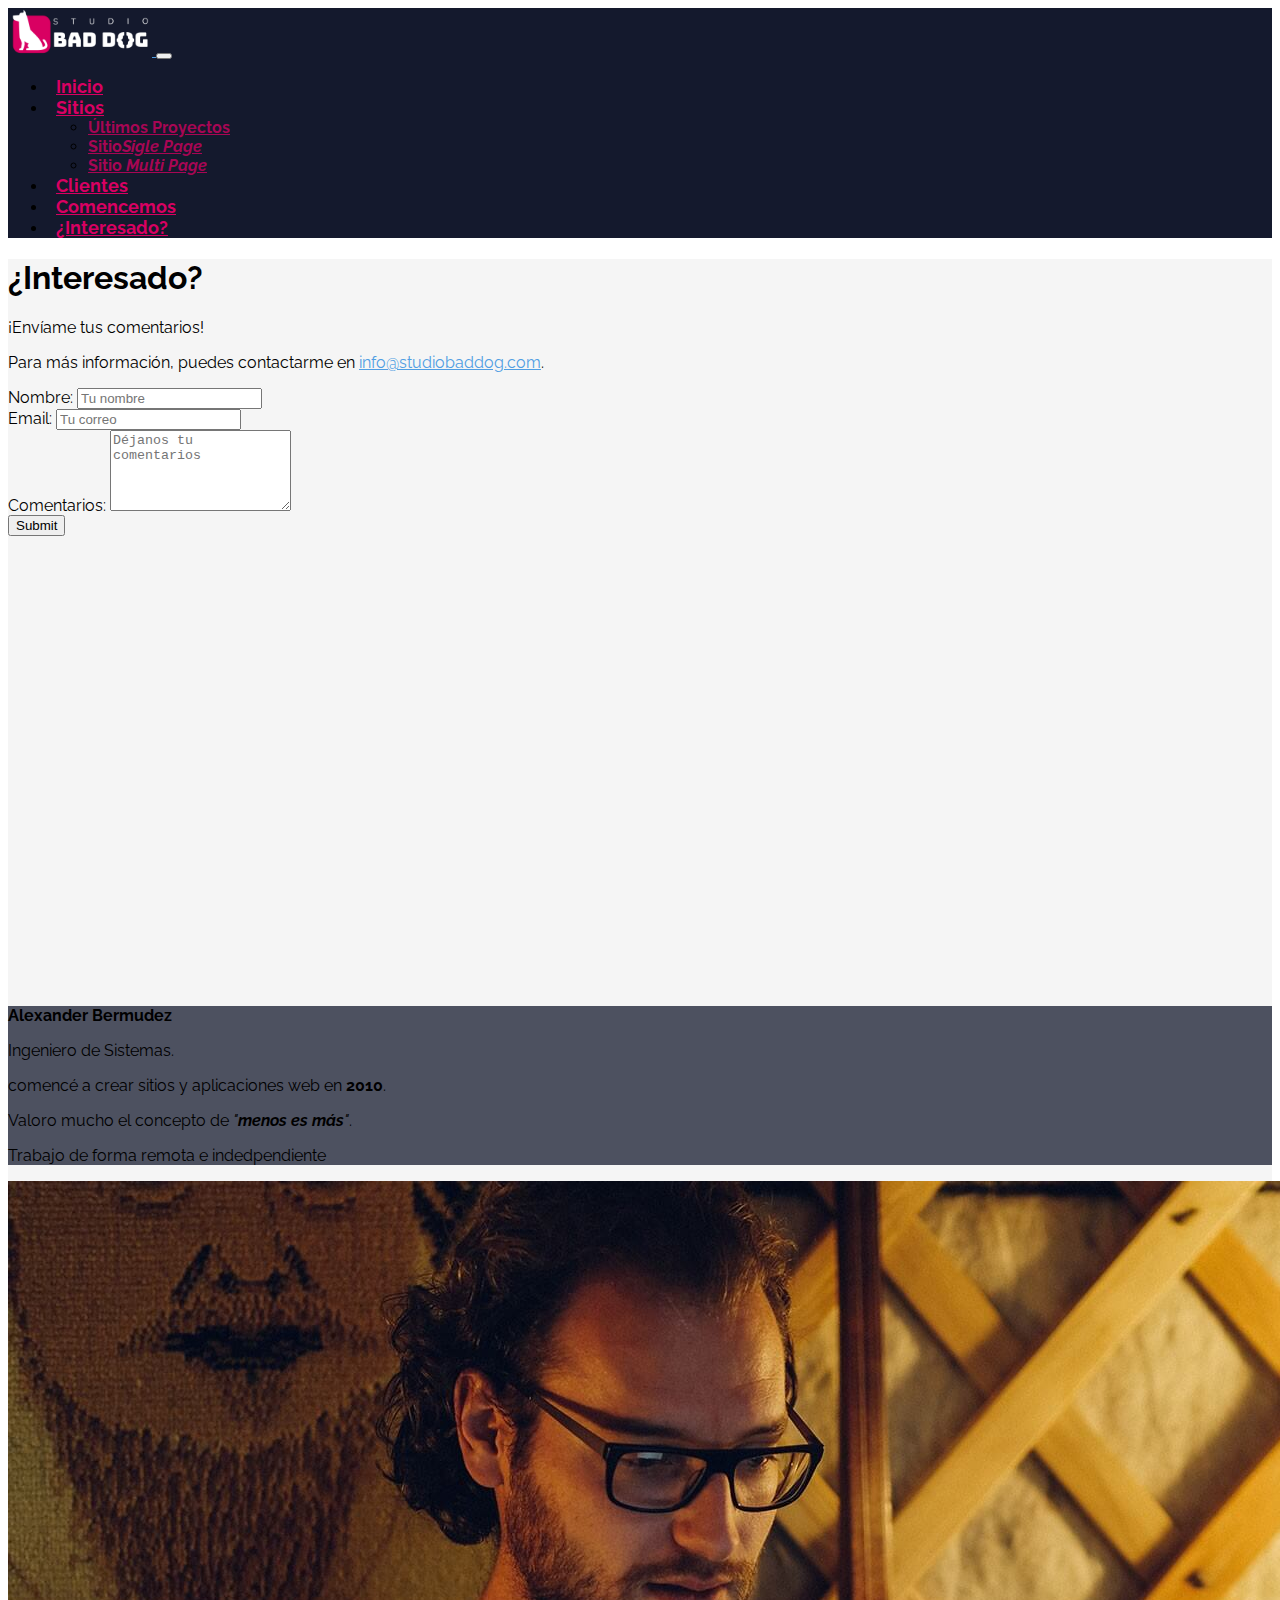
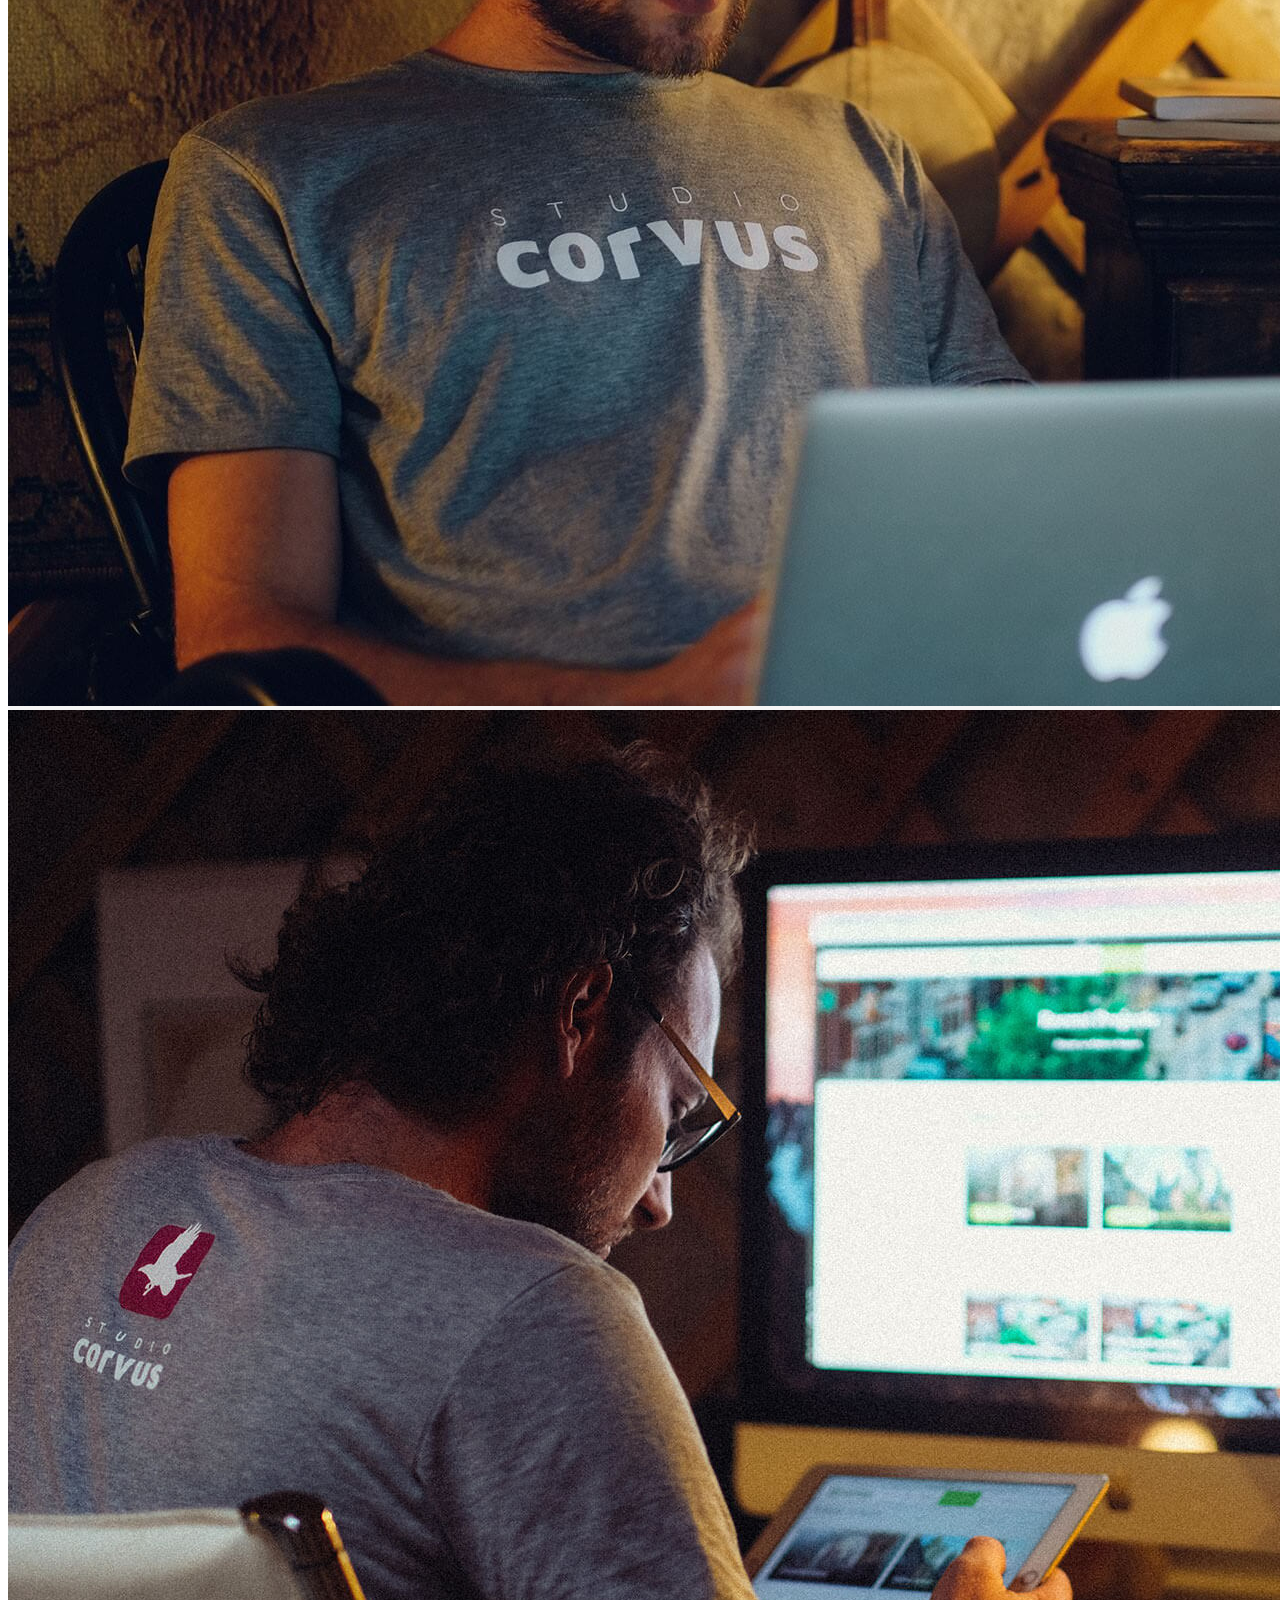
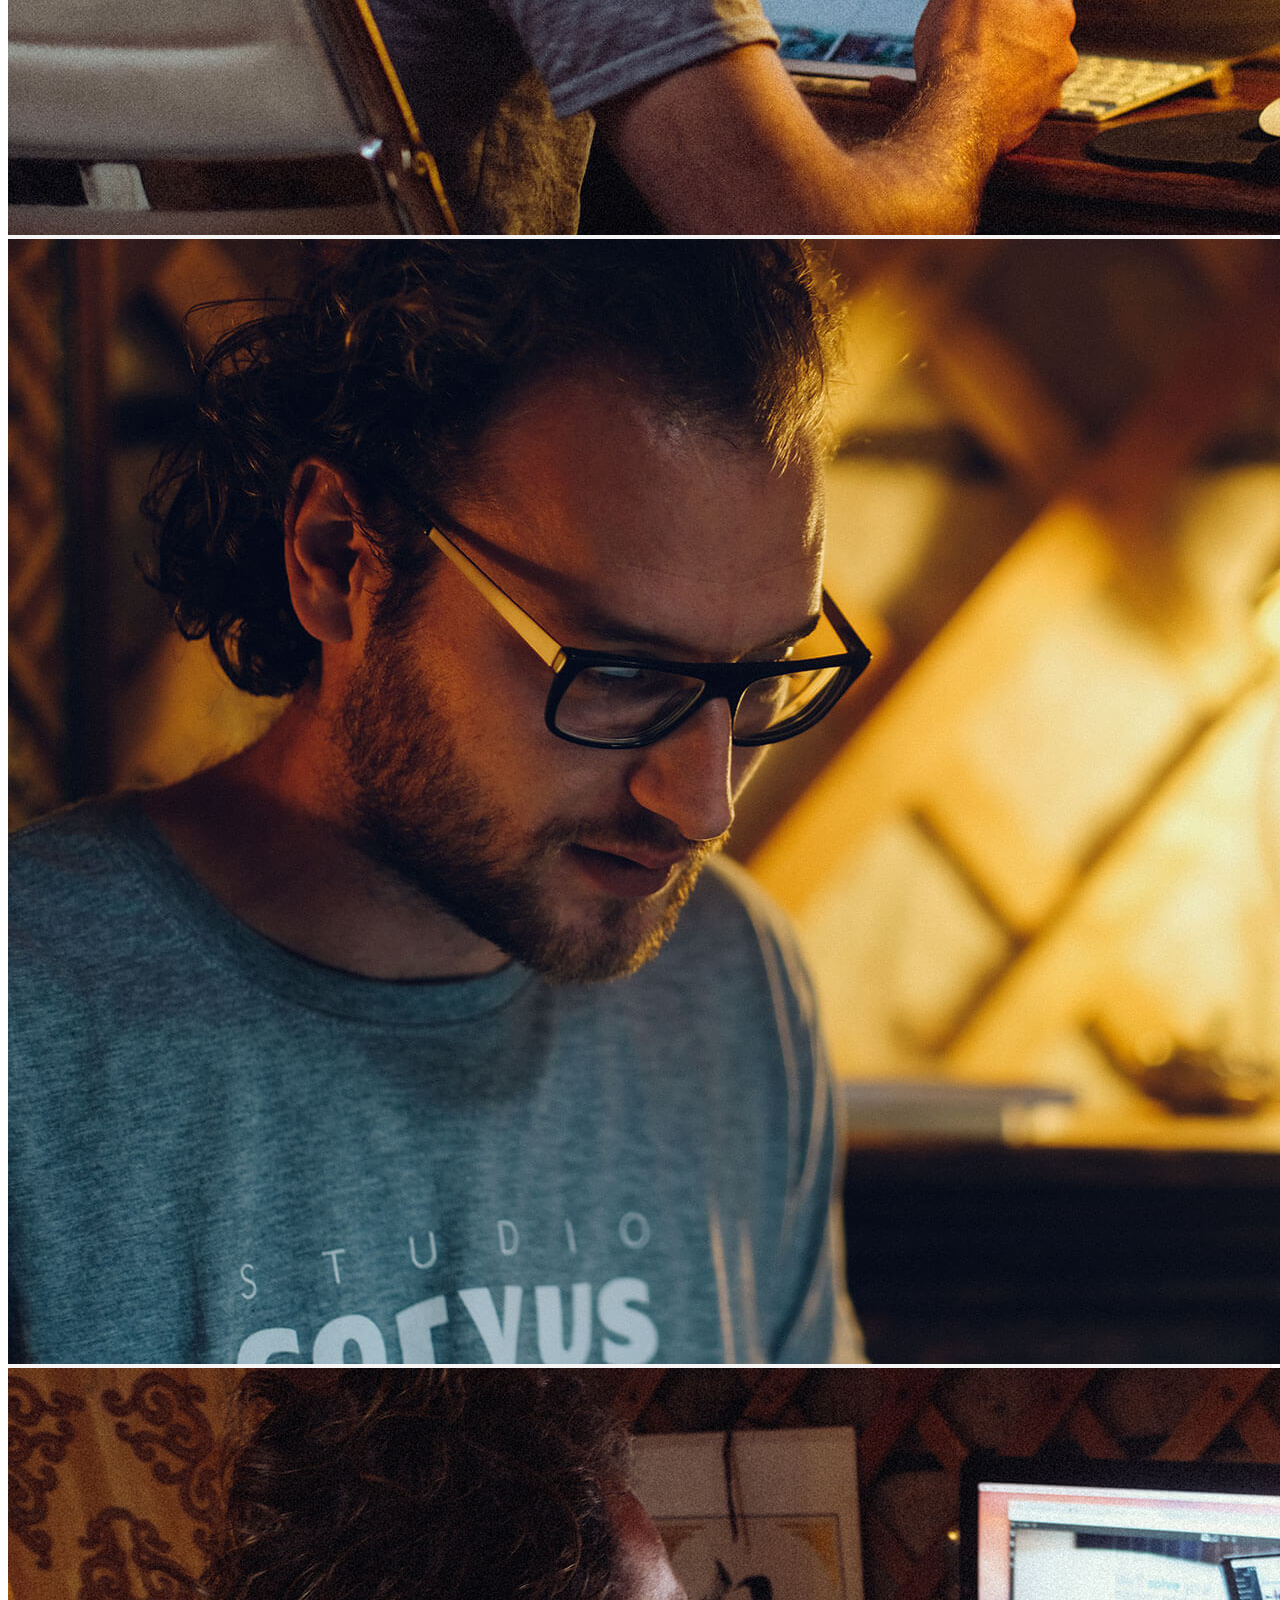
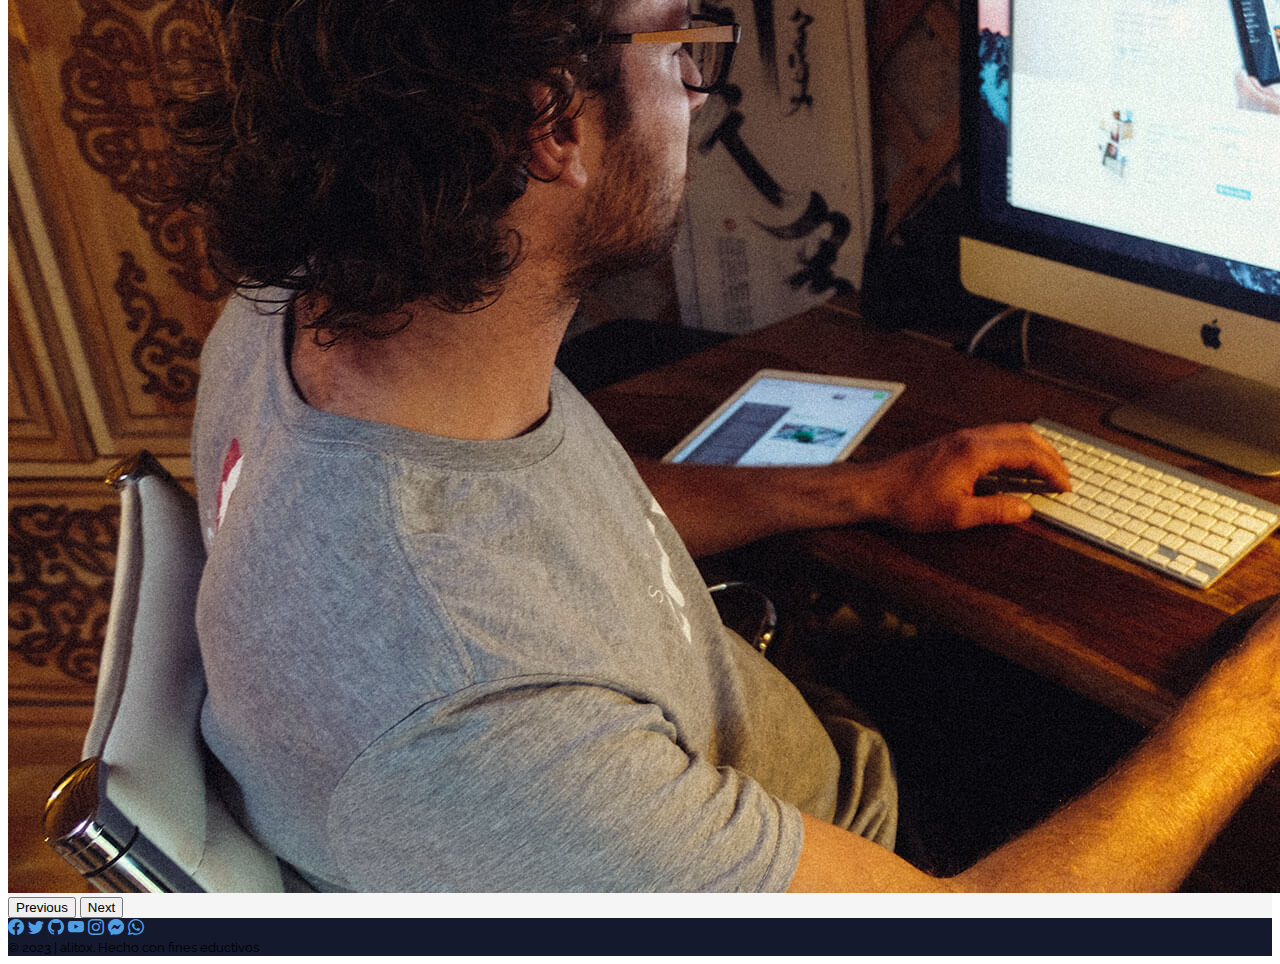
<file: contacto.html>
<!doctype html>
<html lang="es">
  <head>
    <meta charset="utf-8">
    <meta name="viewport" content="width=device-width, initial-scale=1">
    <title>Interesados? | Studio BAD DOG</title>
    <link href="https://cdn.jsdelivr.net/npm/bootstrap@5.3.0/dist/css/bootstrap.min.css" rel="stylesheet" integrity="sha384-9ndCyUaIbzAi2FUVXJi0CjmCapSmO7SnpJef0486qhLnuZ2cdeRhO02iuK6FUUVM" crossorigin="anonymous">
    <link rel="stylesheet" href="https://cdn.jsdelivr.net/npm/bootstrap-icons@1.10.5/font/bootstrap-icons.css">
    <link rel="preconnect" href="https://fonts.googleapis.com">
    <link rel="preconnect" href="https://fonts.gstatic.com" crossorigin>
    <link href="https://fonts.googleapis.com/css2?family=Raleway:wght@400;700&display=swap" rel="stylesheet">
    <link rel="stylesheet" href="css/style.css">
    <link rel="stylesheet" href="img/favicon.png">
  </head>
  <body>
    <nav class="navbar sticky-top navbar-expand-lg navbar-dark bg-dark">
      <div class="container">
        <a class="navbar-brand" href="index.html">
          <img src="img/bad-dog-studio-logo.png" alt="Studio Bad Dog">
        </a>
        <button class="navbar-toggler border-0" type="button" data-bs-toggle="collapse" data-bs-target="#navbarNavDropdown" aria-controls="navbarNavDropdown" aria-expanded="false" aria-label="Toggle navigation">
          <span class="navbar-toggler-icon"></span>
        </button>
        <div class="collapse navbar-collapse" id="navbarNavDropdown">
          <ul class="navbar-nav ms-lg-auto">
            <li class="nav-item">
              <a class="nav-link" href="index.html">Inicio</a>
            </li>
            <li class="nav-item dropdown">
              <a class="nav-link dropdown-toggle" href="#" role="button" data-bs-toggle="dropdown" aria-expanded="false">
                Sitios
              </a>
              <ul class="dropdown-menu">
                <li><a class="dropdown-item" href="sitios.html#ultimos-proyectos">Últimos Proyectos</a></li>
                <li><a class="dropdown-item" href="sitios.html#sigle-page">Sitio<i>Sigle Page</i></a></li>
                <li><a class="dropdown-item" href="sitios.html#multi-page">Sitio <i>Multi Page</i></a></li>
              </ul>
            </li>
            <li class="nav-item">
              <a class="nav-link" href="clientes.html">Clientes</a>
            </li>
            <li class="nav-item">
              <a class="nav-link" href="comencemos.html">Comencemos</a>
            </li>
            <li class="nav-item">
              <a class="nav-link active" aria-current="page" href="contacto.html">¿Interesado?</a>
            </li>
            
          </ul>
        </div>
      </div>
    </nav>
    <main class="pt-5 bg-color">
      <div class="container mb-5">
        <section class="row">
          <article class="col-12 text-center">
            <h1>¿Interesado?</h1>
            <p class="fs-5">¡Envíame tus comentarios!</p>
            <p class="fs-5">Para más información, puedes contactarme en <a href="mailto:info@studiobaddog.com">info@studiobaddog.com</a>.</p>
          </article>
          <article class="col-12 col-lg-6 order-lg-1">
            <form action="https://formsubmit.co/sia.serviciostic@outlook.com" method="POST">
              <div class="div mb-3">
              <label class="form-label" for="name">Nombre:</label>
              <input class="form-control" id="name" name="name" placeholder="Tu nombre" type="text" required> 
              </div>
              <div class="div mb-3">
              <label class="form-label" for="email">Email:</label>
              <input class="form-control" id="email" name="email" placeholder="Tu correo" type="email" required>  
              </div>
              <div class="div mb-3">
              <label class="form-label" for="comments">Comentarios:</label>
              <textarea rows="5" class="form-control" name="comments" id="comments" placeholder="Déjanos tu comentarios" required></textarea>
              </div>
              <div class="mb-3">
              <input class="btn btn-lg btn-success" type="submit">
              <input type="hidden" name="_next" value="http://127.0.0.1:5500/gracias.html">
              <input type="hidden" name="_subject" value="Comentario curso bootstrap">
              </div>
            </form>
          </article>
          <article class="col-12 col-lg-6">
            <div class="ratio ratio-16x9">
              <iframe src="https://www.google.com/maps/embed?pb=!1m18!1m12!1m3!1d15909.388698633258!2d-75.67899005!3d4.531348199999999!2m3!1f0!2f0!3f0!3m2!1i1024!2i768!4f13.1!3m3!1m2!1s0x8e38f541c932e30d%3A0x3d51924cf867e57d!2sUribe%20Park!5e0!3m2!1sen!2sus!4v1688313111471!5m2!1sen!2sus" width="600" height="450" style="border:0;" allowfullscreen="" loading="lazy" referrerpolicy="no-referrer-when-downgrade"></iframe>
            </div>
          </article>
        </section>
      </div>
      <div id="carouselExampleCaptions" class="carousel slide">
        
        <div class="carousel-inner">
          <div class="carousel-caption bg-second-alpha-color">
            <article>
              <aside>
                <p class="fs-4"><b>Alexander Bermudez</b></p>
                <p class="fs-5 d-none d-sm-block">Ingeniero de Sistemas.</p>
              </aside>
              <aside class="d-none d-md-block">
                <p>comencé a crear sitios y aplicaciones web en <b>2010</b>.</p>
                <p>Valoro mucho el concepto de <em>"<b>menos es más</b>"</em>.</p>
                <p>Trabajo de forma remota e indedpendiente</p>
              </aside>
            </article>
          </div>
          <div class="carousel-item active">
            <img src="img/about-1.jpg" class="d-block w-100" alt="Acerca1">
          </div>
          <div class="carousel-item">
            <img src="img/about-2.jpg" class="d-block w-100" alt="Acerca2">
            
          </div>
          <div class="carousel-item">
            <img src="img/about-3.jpg" class="d-block w-100" alt="Acerca3">
            
          </div>
          <div class="carousel-item">
            <img src="img/about-4.jpg" class="d-block w-100" alt="Acerca4">
            
          </div>
        </div>
        <button class="carousel-control-prev" type="button" data-bs-target="#carouselExampleCaptions" data-bs-slide="prev">
          <span class="carousel-control-prev-icon" aria-hidden="true"></span>
          <span class="visually-hidden">Previous</span>
        </button>
        <button class="carousel-control-next" type="button" data-bs-target="#carouselExampleCaptions" data-bs-slide="next">
          <span class="carousel-control-next-icon" aria-hidden="true"></span>
          <span class="visually-hidden">Next</span>
        </button>
      </div>
    </main>
    <footer class="bg-dark p-3">
      <div class="container text-center">
        <nav class="d-flex justify-content-evenly">
          <a href="https://facebook.com" target="_blank"><i class="bi bi-facebook fs-3"></i></a>
          <a href="https://twitter.com" target="_blank"><i class="bi bi-twitter fs-3"></i></a>
          <a href="https://gitbhub.com" target="_blank"><i class="bi bi-github fs-3"></i></a>
          <a href="https://youtube.com" target="_blank"><i class="bi bi-youtube fs-3"></i></a>
          <a href="https://instagram.com" target="_blank"><i class="bi bi-instagram fs-3"></i></a>
          <a href="https://m.me/user" target="_blank"><i class="bi bi-messenger fs-3"></i></a>
          <a href="https://api.whatsapp.com/send?phone=573127992702" target="_blank"><i class="bi bi-whatsapp fs-3"></i></a>
        </nav>
        <small class="text-white ">&copy; 2023 | alitox. Hecho con fines eductivos</small>
      </div>
    </footer>


    <script src="https://cdn.jsdelivr.net/npm/bootstrap@5.3.0/dist/js/bootstrap.bundle.min.js" integrity="sha384-geWF76RCwLtnZ8qwWowPQNguL3RmwHVBC9FhGdlKrxdiJJigb/j/68SIy3Te4Bkz" crossorigin="anonymous"></script>
    <script src="js/main.js></script>

  </body>
</html>
</file>
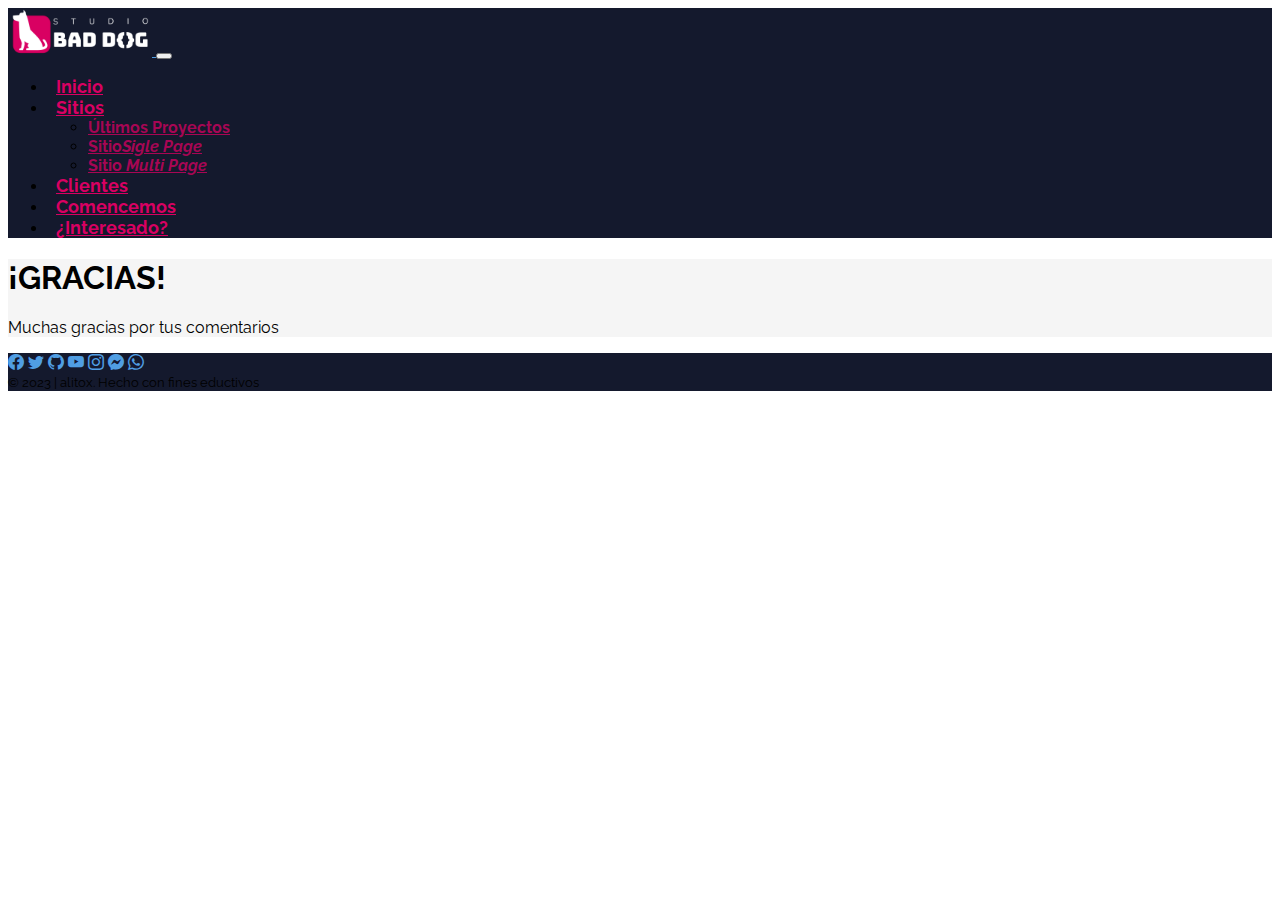
<file: gracias.html>
<!doctype html>
<html lang="es">
  <head>
    <meta charset="utf-8">
    <meta name="viewport" content="width=device-width, initial-scale=1">
    <title>Gracias | Studio BAD DOG</title>
    <link href="https://cdn.jsdelivr.net/npm/bootstrap@5.3.0/dist/css/bootstrap.min.css" rel="stylesheet" integrity="sha384-9ndCyUaIbzAi2FUVXJi0CjmCapSmO7SnpJef0486qhLnuZ2cdeRhO02iuK6FUUVM" crossorigin="anonymous">
    <link rel="stylesheet" href="https://cdn.jsdelivr.net/npm/bootstrap-icons@1.10.5/font/bootstrap-icons.css">
    <link rel="preconnect" href="https://fonts.googleapis.com">
    <link rel="preconnect" href="https://fonts.gstatic.com" crossorigin>
    <link href="https://fonts.googleapis.com/css2?family=Raleway:wght@400;700&display=swap" rel="stylesheet">
    <link rel="stylesheet" href="css/style.css">
    <link rel="stylesheet" href="img/favicon.png">
  </head>
  <body>
    <nav class="navbar sticky-top navbar-expand-lg navbar-dark bg-dark">
      <div class="container">
        <a class="navbar-brand" href="index.html">
          <img src="img/bad-dog-studio-logo.png" alt="Studio Bad Dog">
        </a>
        <button class="navbar-toggler border-0" type="button" data-bs-toggle="collapse" data-bs-target="#navbarNavDropdown" aria-controls="navbarNavDropdown" aria-expanded="false" aria-label="Toggle navigation">
          <span class="navbar-toggler-icon"></span>
        </button>
        <div class="collapse navbar-collapse" id="navbarNavDropdown">
          <ul class="navbar-nav ms-lg-auto">
            <li class="nav-item">
              <a class="nav-link" href="index.html">Inicio</a>
            </li>
            <li class="nav-item dropdown">
              <a class="nav-link dropdown-toggle" href="#" role="button" data-bs-toggle="dropdown" aria-expanded="false">
                Sitios
              </a>
              <ul class="dropdown-menu">
                <li><a class="dropdown-item" href="sitios.html#ultimos-proyectos">Últimos Proyectos</a></li>
                <li><a class="dropdown-item" href="sitios.html#sigle-page">Sitio<i>Sigle Page</i></a></li>
                <li><a class="dropdown-item" href="sitios.html#multi-page">Sitio <i>Multi Page</i></a></li>
              </ul>
            </li>
            <li class="nav-item">
              <a class="nav-link" href="clientes.html">Clientes</a>
            </li>
            <li class="nav-item">
              <a class="nav-link" href="comencemos.html">Comencemos</a>
            </li>
            <li class="nav-item">
              <a class="nav-link" aria-current="page" href="contacto.html">¿Interesado?</a>
            </li>
            
          </ul>
        </div>
      </div>
    </nav>
    <main class="pt-5 bg-color text-center min-vh-100 d-flex justify-content-center align-items-center">
      <article>
        <h1 class="display-1">¡GRACIAS!</h1>
        <P>Muchas gracias por tus comentarios</P>

      </article>
    </main>
    <footer class="bg-dark p-3">
      <div class="container text-center">
        <nav class="d-flex justify-content-evenly">
          <a href="https://facebook.com" target="_blank"><i class="bi bi-facebook fs-3"></i></a>
          <a href="https://twitter.com" target="_blank"><i class="bi bi-twitter fs-3"></i></a>
          <a href="https://gitbhub.com" target="_blank"><i class="bi bi-github fs-3"></i></a>
          <a href="https://youtube.com" target="_blank"><i class="bi bi-youtube fs-3"></i></a>
          <a href="https://instagram.com" target="_blank"><i class="bi bi-instagram fs-3"></i></a>
          <a href="https://m.me/user" target="_blank"><i class="bi bi-messenger fs-3"></i></a>
          <a href="https://api.whatsapp.com/send?phone=573127992702" target="_blank"><i class="bi bi-whatsapp fs-3"></i></a>
        </nav>
        <small class="text-white ">&copy; 2023 | alitox. Hecho con fines eductivos</small>
      </div>
    </footer>


    <script src="https://cdn.jsdelivr.net/npm/bootstrap@5.3.0/dist/js/bootstrap.bundle.min.js" integrity="sha384-geWF76RCwLtnZ8qwWowPQNguL3RmwHVBC9FhGdlKrxdiJJigb/j/68SIy3Te4Bkz" crossorigin="anonymous"></script>
    <script src="js/main.js></script>

  </body>
</html>
</file>
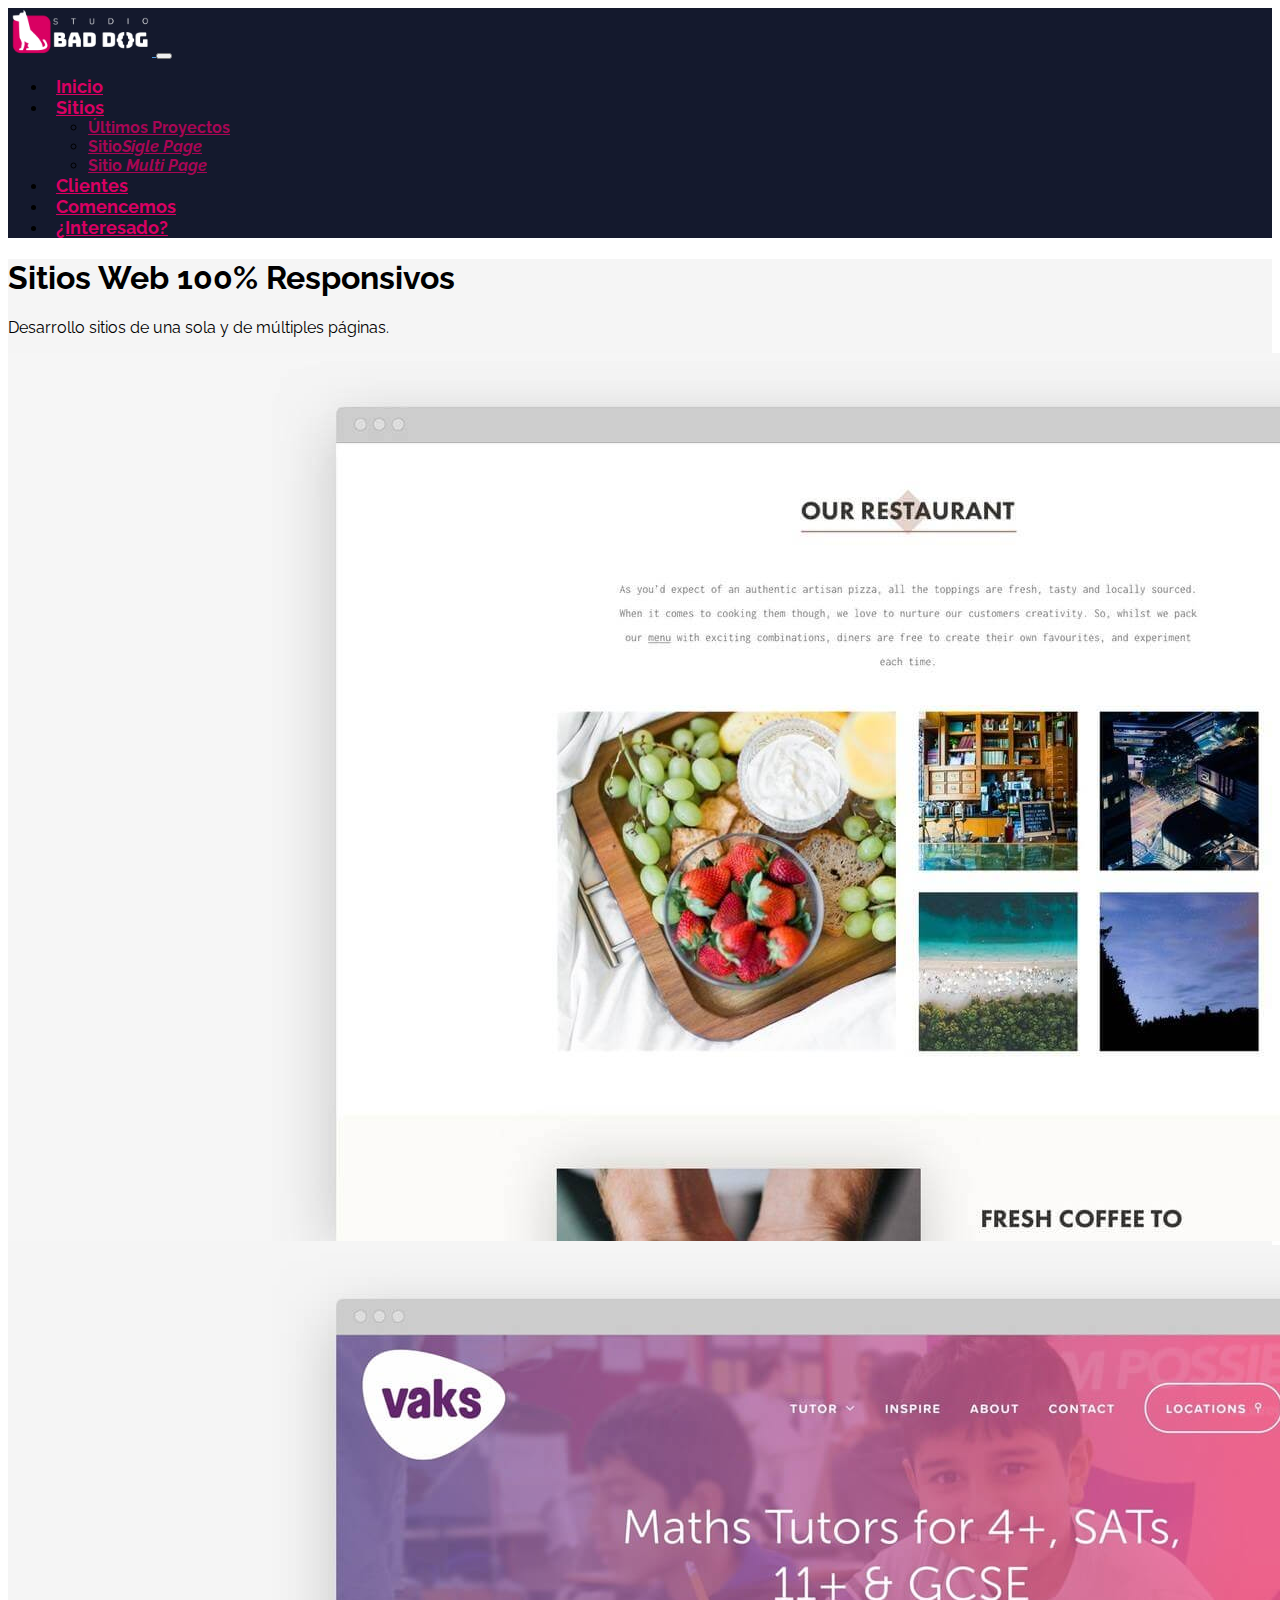
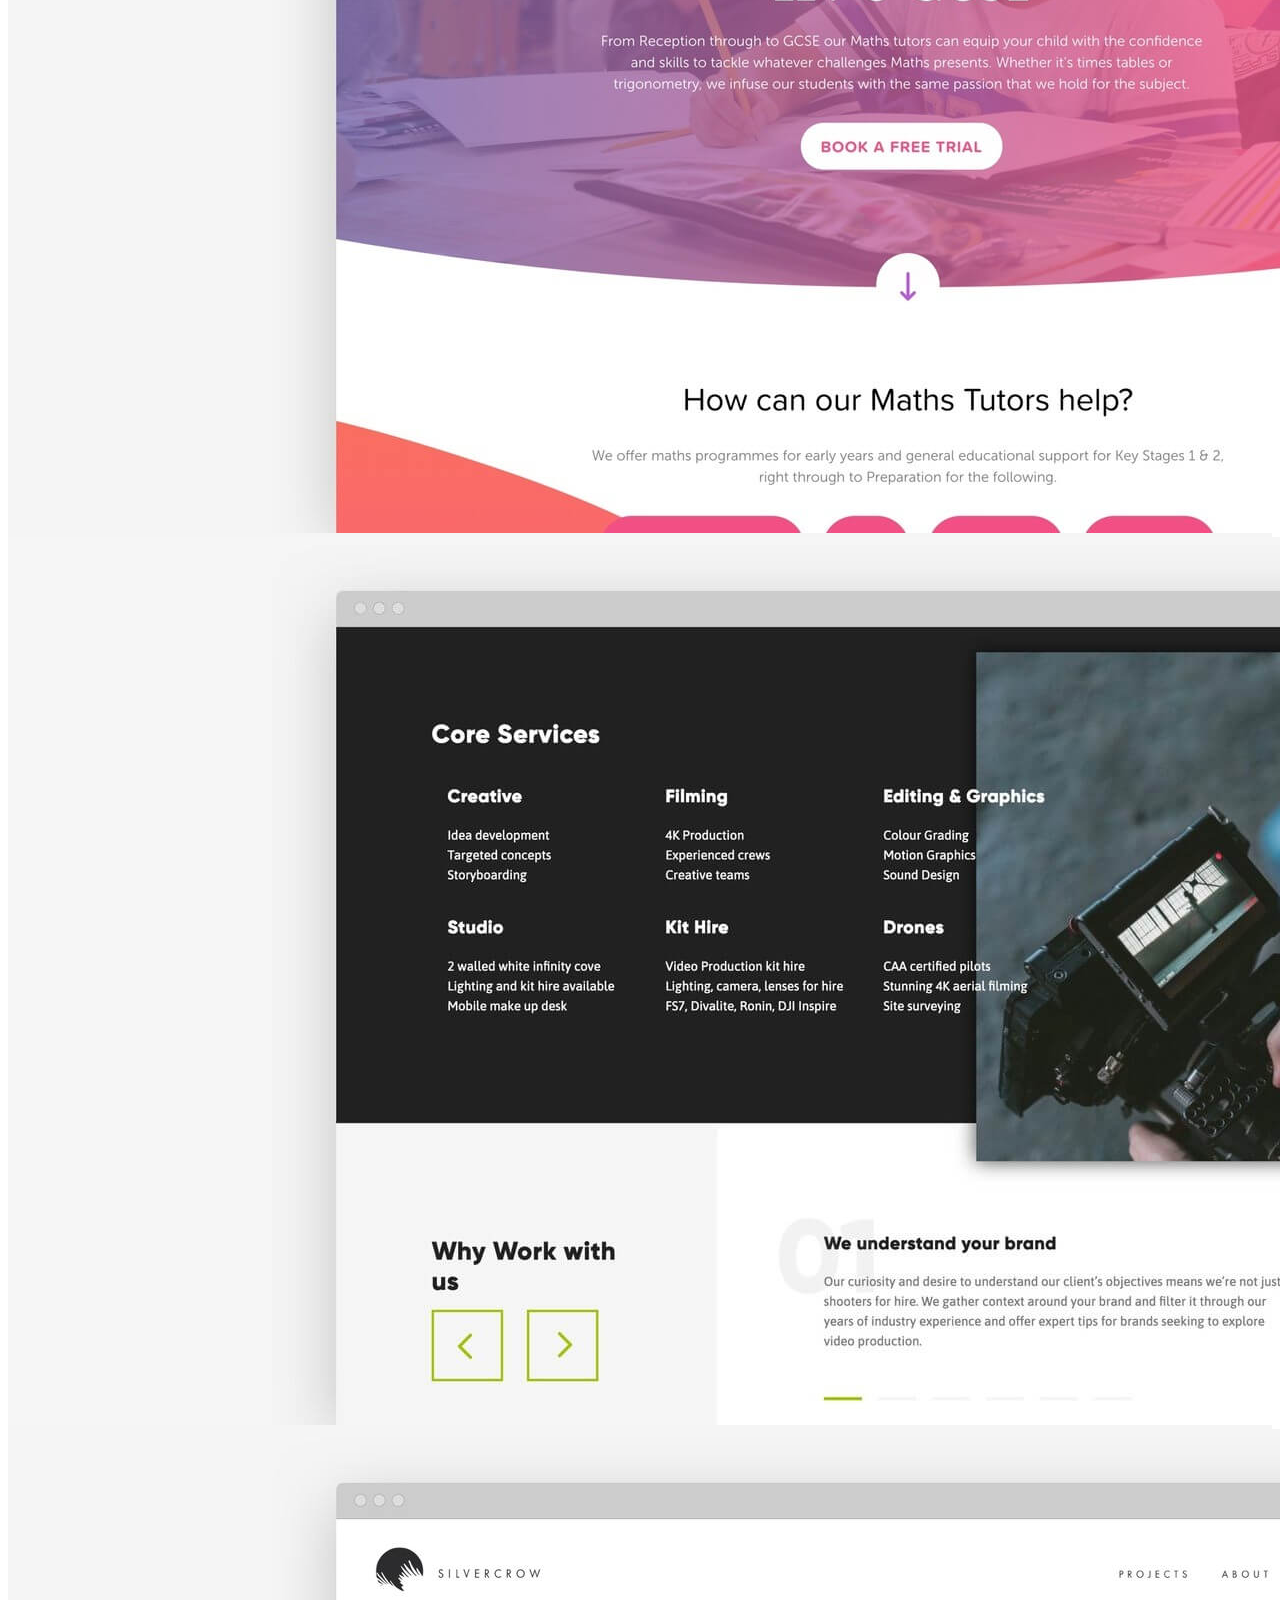
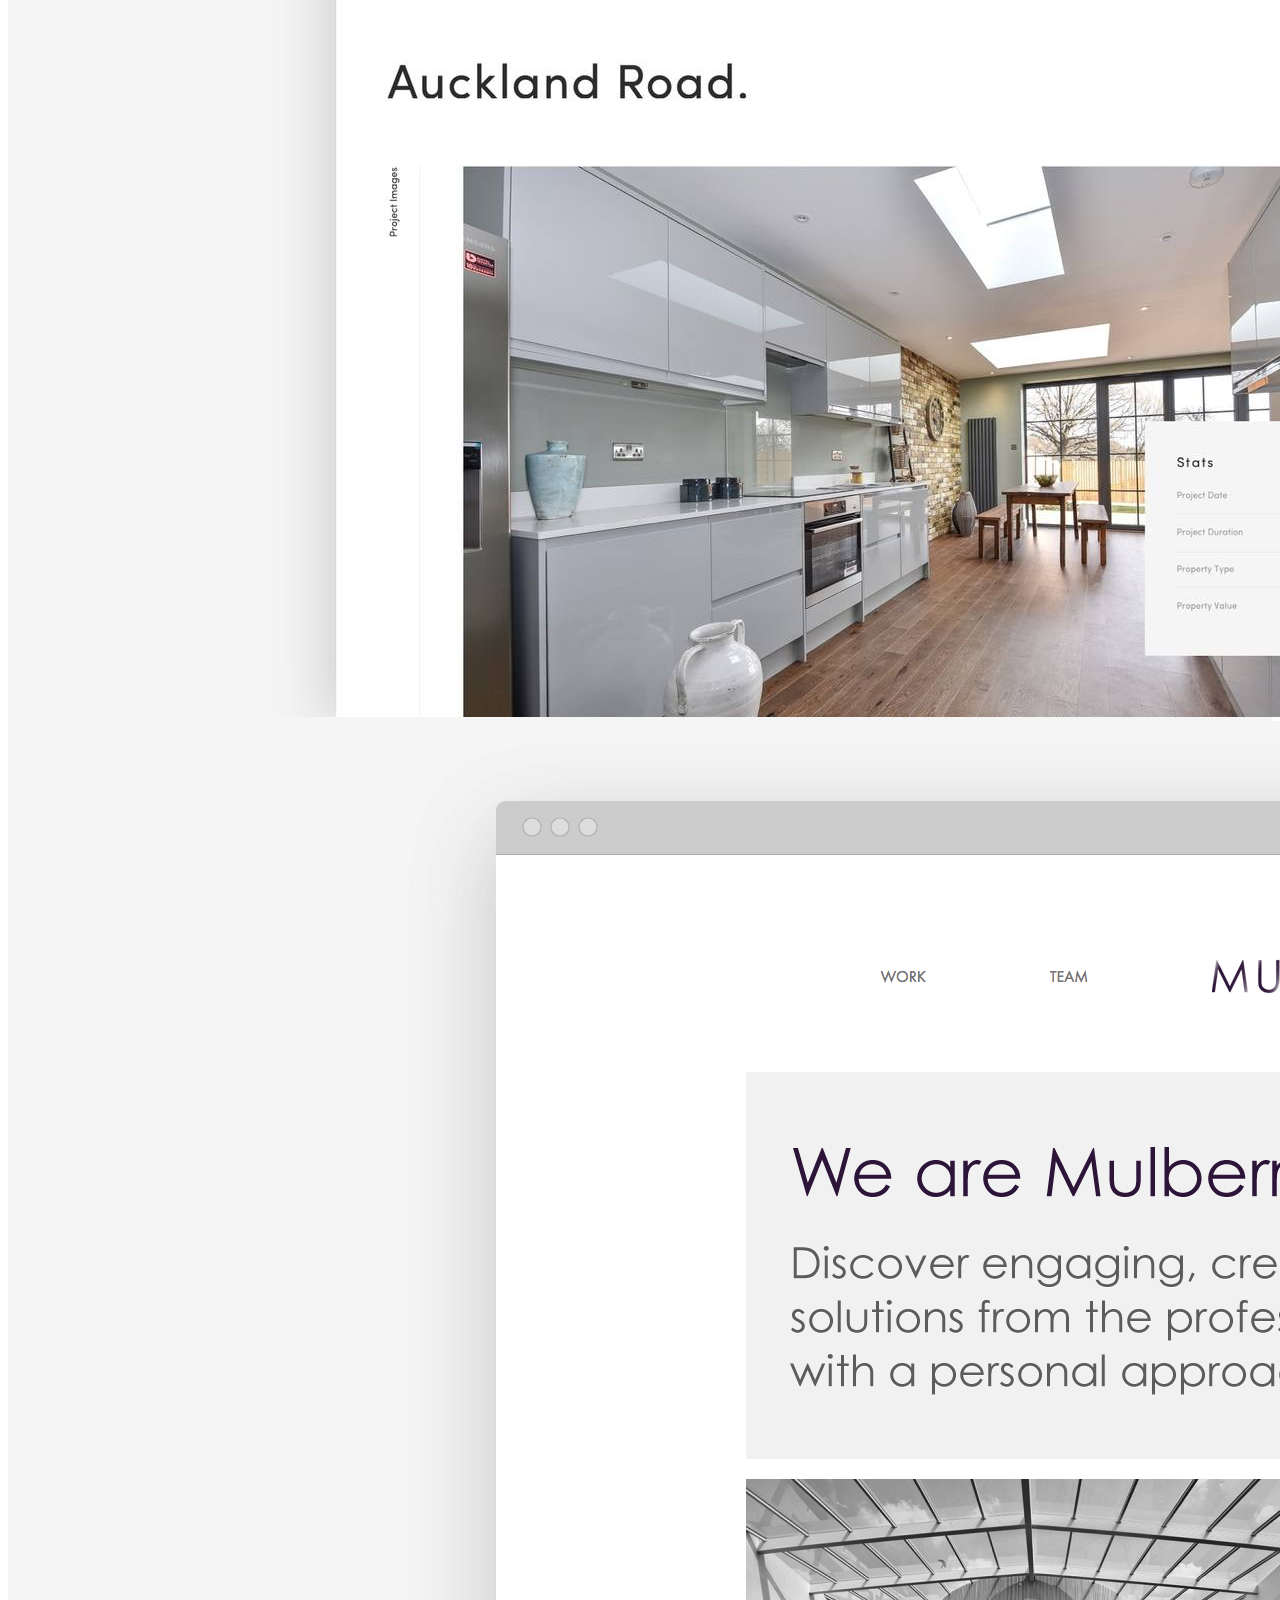
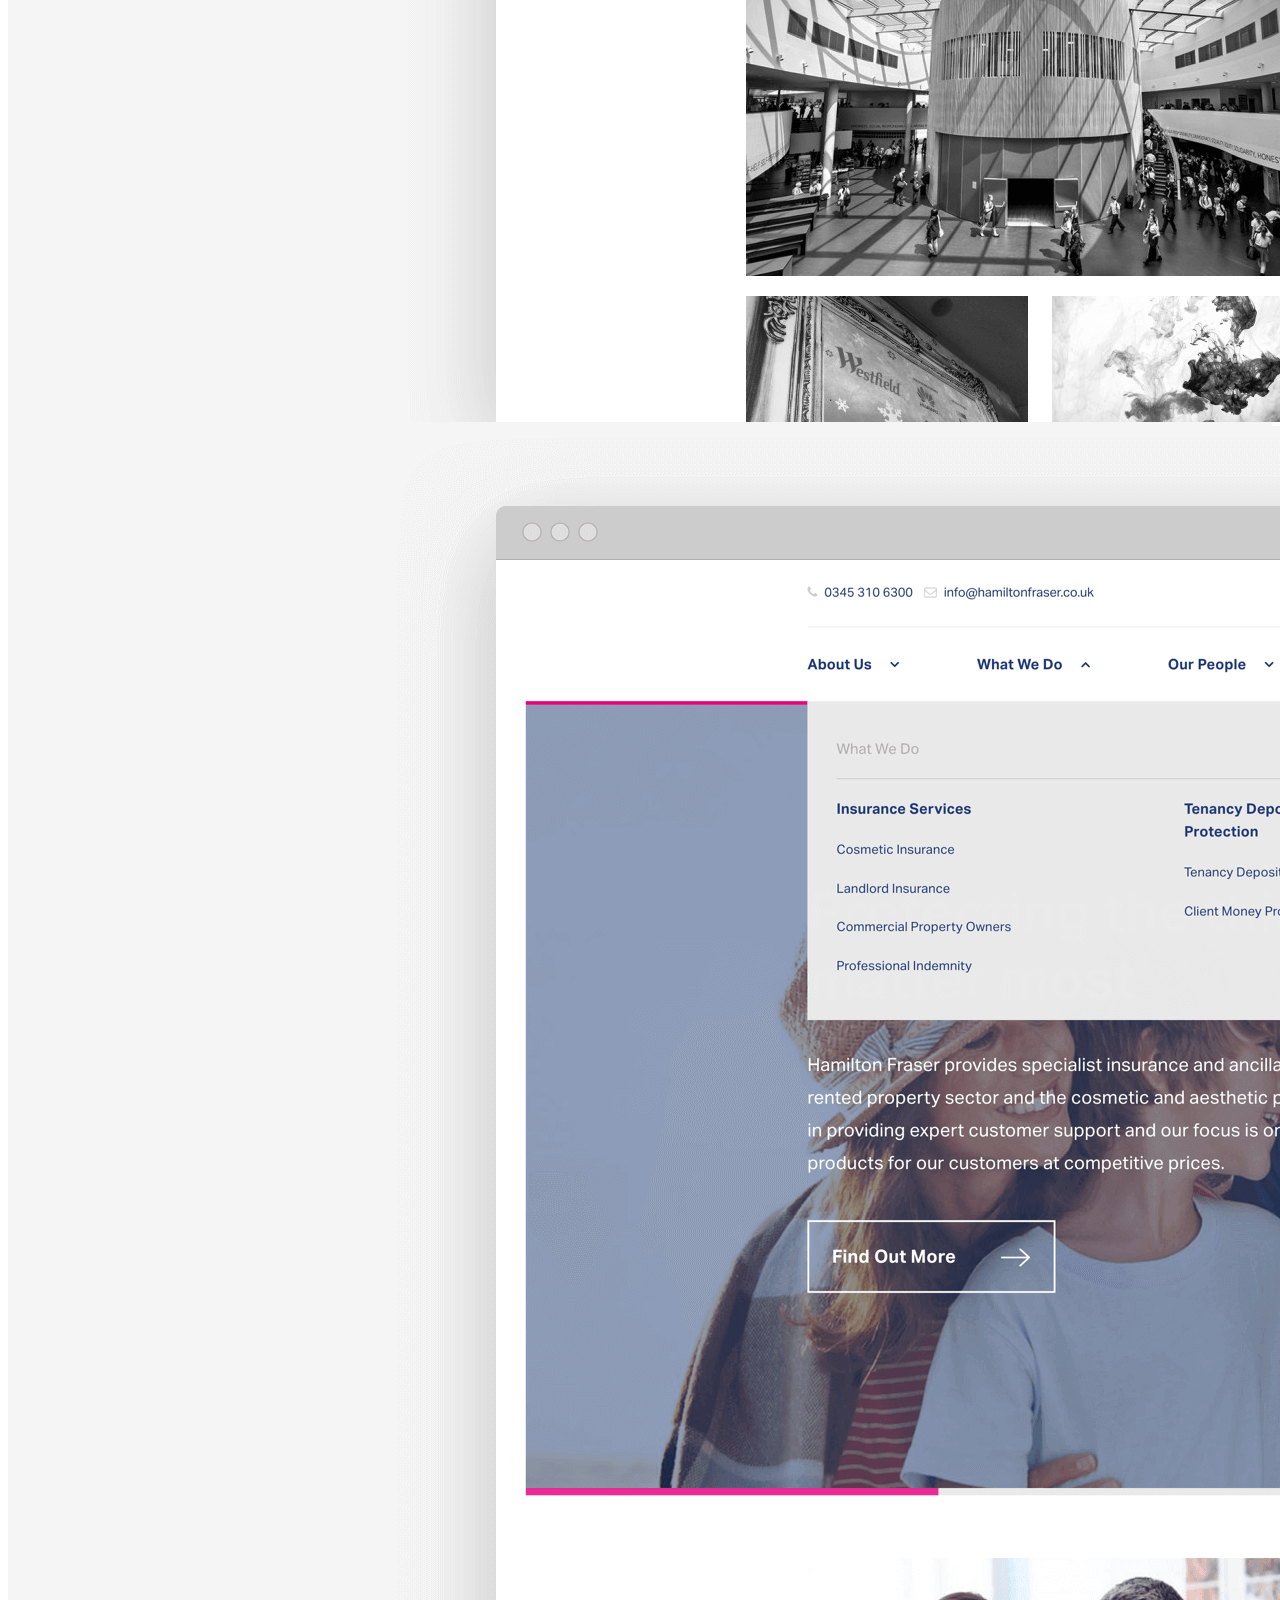
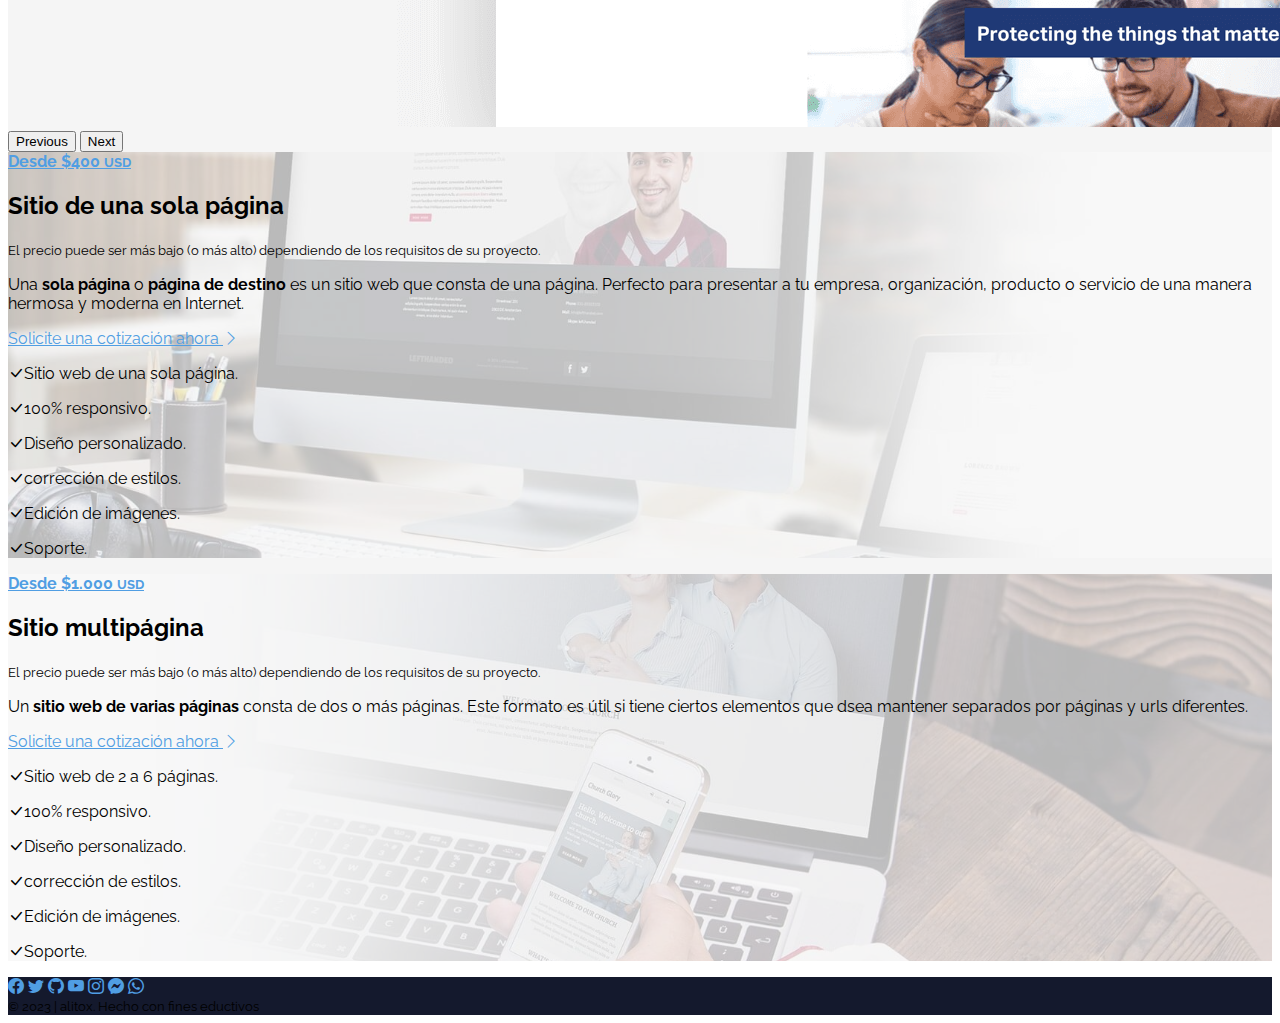
<file: sitios.html>
<!doctype html>
<html lang="es">
  <head>
    <meta charset="utf-8">
    <meta name="viewport" content="width=device-width, initial-scale=1">
    <title>Tipos de sitios web | Studio BAD DOG</title>
    <link href="https://cdn.jsdelivr.net/npm/bootstrap@5.3.0/dist/css/bootstrap.min.css" rel="stylesheet" integrity="sha384-9ndCyUaIbzAi2FUVXJi0CjmCapSmO7SnpJef0486qhLnuZ2cdeRhO02iuK6FUUVM" crossorigin="anonymous">
    <link rel="stylesheet" href="https://cdn.jsdelivr.net/npm/bootstrap-icons@1.10.5/font/bootstrap-icons.css">
    <link rel="preconnect" href="https://fonts.googleapis.com">
    <link rel="preconnect" href="https://fonts.gstatic.com" crossorigin>
    <link href="https://fonts.googleapis.com/css2?family=Raleway:wght@400;700&display=swap" rel="stylesheet">
    <link rel="stylesheet" href="css/style.css">
    <link rel="stylesheet" href="img/favicon.png">
  </head>
  <body>
    <nav class="navbar sticky-top navbar-expand-lg navbar-dark bg-dark">
      <div class="container">
        <a class="navbar-brand" href="index.html">
          <img src="img/bad-dog-studio-logo.png" alt="Studio Bad Dog">
        </a>
        <button class="navbar-toggler border-0" type="button" data-bs-toggle="collapse" data-bs-target="#navbarNavDropdown" aria-controls="navbarNavDropdown" aria-expanded="false" aria-label="Toggle navigation">
          <span class="navbar-toggler-icon"></span>
        </button>
        <div class="collapse navbar-collapse" id="navbarNavDropdown">
          <ul class="navbar-nav ms-lg-auto">
            <li class="nav-item">
              <a class="nav-link" href="index.html">Inicio</a>
            </li>
            <li class="nav-item dropdown" >
              <a class="nav-link dropdown-toggle active" aria-current="page" href="#" role="button" data-bs-toggle="dropdown" aria-expanded="false">
                Sitios
              </a>
              <ul class="dropdown-menu">
                <li><a class="dropdown-item" href="sitios.html#ultimos-proyectos">Últimos Proyectos</a></li>
                <li><a class="dropdown-item" href="sitios.html#single-page">Sitio<i>Sigle Page</i></a></li>
                <li><a class="dropdown-item" href="sitios.html#multi-page">Sitio <i>Multi Page</i></a></li>
              </ul>
            </li>
            <li class="nav-item">
              <a class="nav-link" href="clientes.html">Clientes</a>
            </li>
            <li class="nav-item">
              <a class="nav-link" href="comencemos.html">Comencemos</a>
            </li>
            <li class="nav-item">
              <a class="nav-link" href="contacto.html">¿Interesado?</a>
            </li>
            
          </ul>
        </div>
      </div>
    </nav>
    <main class="pt-5 bg-color">
      <section id="ultimos-proyectos" class="pb-5">
       <div class="text-center">
        <h1>Sitios Web 100% Responsivos</h1>
        <p class="fs-5">Desarrollo sitios de una sola y de múltiples páginas.</p>
       </div>
       <div id="carouselExample" class="carousel slide">
        <div class="carousel-inner">
          <div class="carousel-item active">
            <img src="img/work-slide-1.jpg" class="d-block w-100" alt="Trabajo 1">
          </div>
          <div class="carousel-item">
            <img src="img/work-slide-2.jpg" class="d-block w-100" alt="Trabajo 2">
          </div>
          <div class="carousel-item">
            <img src="img/work-slide-3.jpg" class="d-block w-100" alt="Trabajo 3">
          </div>
          <div class="carousel-item">
            <img src="img/work-slide-4.jpg" class="d-block w-100" alt="Trabajo 4">
          </div>
          <div class="carousel-item">
            <img src="img/work-slide-5.png" class="d-block w-100" alt="Trabajo 5">
          </div>
          <div class="carousel-item">
            <img src="img/work-slide-6.png" class="d-block w-100" alt="Trabajo 5">
          </div>
        </div>
        <button class="carousel-control-prev" type="button" data-bs-target="#carouselExample" data-bs-slide="prev">
          <span class="carousel-control-prev-icon" aria-hidden="true"></span>
          <span class="visually-hidden">Previous</span>
        </button>
        <button class="carousel-control-next" type="button" data-bs-target="#carouselExample" data-bs-slide="next">
          <span class="carousel-control-next-icon" aria-hidden="true"></span>
          <span class="visually-hidden">Next</span>
        </button>
      </div>
      </section>
      <section id="single-page" class="min-vh-100 bg-hero-image" style="--bg-image: url(../img/site-singlepage.jpg)">
        <article class="min-vh-100 bg-alpha-color d-flex align-items-center">
          <div class="container">
            <article class="col-12 col-lg-6 offset-lg-6">
              <a class="btn btn-lg btn-success text-white mb-5" href="contacto.html">
                <b>Desde $400 <small>USD</small></b>
              </a>
              <h2>Sitio de una sola página</h2>
              <small> El precio puede ser más bajo (o más alto) dependiendo de los requisitos de su proyecto.</small>
              <p class="my-5 fs-5">
                Una <b>sola página</b> o <b>página de destino</b> es un sitio web que consta de una página.  Perfecto para presentar a tu empresa, organización, producto o servicio de una manera hermosa y moderna en Internet.
              </p>
              <a class="fs-4 fw-bold " href="contacto.html">Solicite una cotización ahora
                <i class="bi bi-chevron-right"></i>
              </a>
              <div class="row mt-5">
                <div class="col">
                  <p><i class="bi bi-check-lg"></i>Sitio web de una sola página.</p>
                  <p><i class="bi bi-check-lg"></i>100% responsivo.</p>
                  <p><i class="bi bi-check-lg"></i>Diseño personalizado.</p>
                </div>
                <div class="col">
                  <p><i class="bi bi-check-lg"></i>corrección de estilos.</p>
                  <p><i class="bi bi-check-lg"></i>Edición de imágenes.</p>
                  <p><i class="bi bi-check-lg"></i>Soporte.</p>
                </div>
              </div>
            </article>

          </div>
        </article>
        
      </section>
      <section id="multi-page" class="min-vh-100 bg-hero-image" style="--bg-image: url(../img/site-multipage.jpg)">
        <article class="min-vh-100 bg-alpha-color d-flex align-items-center">
          <div class="container">
            <article class="col-12 col-lg-6">
              <a class="btn btn-lg btn-success text-white mb-5" href="contacto.html">
                <b>Desde $1.000 <small>USD</small></b>
              </a>
              <h2>Sitio multipágina</h2>
              <small> El precio puede ser más bajo (o más alto) dependiendo de los requisitos de su proyecto.</small>
              <p class="my-5 fs-5">
                Un <b>sitio web de varias páginas</b> consta de dos o más páginas. Este formato es útil si tiene ciertos elementos que dsea mantener separados por páginas y urls diferentes.
              </p>
              <a class="fs-4 fw-bold " href="contacto.html">Solicite una cotización ahora
                <i class="bi bi-chevron-right"></i>
              </a>
              <div class="row mt-5">
                <div class="col">
                  <p><i class="bi bi-check-lg"></i>Sitio web de 2 a 6 páginas.</p>
                  <p><i class="bi bi-check-lg"></i>100% responsivo.</p>
                  <p><i class="bi bi-check-lg"></i>Diseño personalizado.</p>
                </div>
                <div class="col">
                  <p><i class="bi bi-check-lg"></i>corrección de estilos.</p>
                  <p><i class="bi bi-check-lg"></i>Edición de imágenes.</p>
                  <p><i class="bi bi-check-lg"></i>Soporte.</p>
                </div>
              </div>
            </article>

          </div>
        </article>
      </section>
      
    </main>
    <footer class="bg-dark p-3">
      <div class="container text-center">
        <nav class="d-flex justify-content-evenly">
          <a href="https://facebook.com" target="_blank"><i class="bi bi-facebook fs-3"></i></a>
          <a href="https://twitter.com" target="_blank"><i class="bi bi-twitter fs-3"></i></a>
          <a href="https://gitbhub.com" target="_blank"><i class="bi bi-github fs-3"></i></a>
          <a href="https://youtube.com" target="_blank"><i class="bi bi-youtube fs-3"></i></a>
          <a href="https://instagram.com" target="_blank"><i class="bi bi-instagram fs-3"></i></a>
          <a href="https://m.me/user" target="_blank"><i class="bi bi-messenger fs-3"></i></a>
          <a href="https://api.whatsapp.com/send?phone=573127992702" target="_blank"><i class="bi bi-whatsapp fs-3"></i></a>
        </nav>
        <small class="text-white ">&copy; 2023 | alitox. Hecho con fines eductivos</small>
      </div>
    </footer>


    <script src="https://cdn.jsdelivr.net/npm/bootstrap@5.3.0/dist/js/bootstrap.bundle.min.js" integrity="sha384-geWF76RCwLtnZ8qwWowPQNguL3RmwHVBC9FhGdlKrxdiJJigb/j/68SIy3Te4Bkz" crossorigin="anonymous"></script>
    <script src="js/main.js></script>

  </body>
</html>
</file>
<file: css/style.css>
/* ***** Custom Properties ***** */
:root {
    --first-color: rgb(217,0,98);
    --first-alpha-color: rgba(217,0,98,0.75);
    --second-color: rgb(20,25,45);
    --second-alpha-color: rgba(20,25,45,0.75);
    --third-color: rgb(80, 20, 100);
    --third-alpha-color: rgba(80, 20, 100, 0.75);
    
    --link-color: rgb(80,158,227);
    --link-alpha-color: rgba(80,158,227, 075);

    --bg-color: rgb(245,245,245);
    --bg-alpha-color: rgba(245,245,245,0.75);

}

/* ***** Reset Styles ***** */
body {
    font-family: 'Raleway', sans-serif;
}

a {
    color: var(--link-color);
    transition: all 0.3s ease-out;
}

a:hover {
    color: var(--first-color);
}

/* **** Booststrap Styles ***** */
.bg-dark {
    background-color: var(--second-color)!important;
}

.carousel-caption {
    z-index: 1;
}

.carousel-control-prev-icon {
    background-image: url("data:image/svg+xml,%3csvg xmlns='http://www.w3.org/2000/svg' viewBox='0 0 16 16' fill='%23d90062'%3e%3cpath d='M11.354 1.646a.5.5 0 0 1 0 .708L5.707 8l5.647 5.646a.5.5 0 0 1-.708.708l-6-6a.5.5 0 0 1 0-.708l6-6a.5.5 0 0 1 .708 0z'/%3e%3c/svg%3e");
  }
  
  .carousel-control-next-icon {
    background-image: url("data:image/svg+xml,%3csvg xmlns='http://www.w3.org/2000/svg' viewBox='0 0 16 16' fill='%23d90062'%3e%3cpath d='M4.646 1.646a.5.5 0 0 1 .708 0l6 6a.5.5 0 0 1 0 .708l-6 6a.5.5 0 0 1-.708-.708L10.293 8 4.646 2.354a.5.5 0 0 1 0-.708z'/%3e%3c/svg%3e");
  }

.dropdown-item {
    color: var(--first-alpha-color);
    font-weight: bold;
    transition: all 0.3s ease-out;
}

.dropdown-item:hover {
    color: var(--third-alpha-color);   
}

.navbar-brand img {
    width: auto;
    height: 3rem;
}

.navbar-dark .navbar-toggler {
    --bs-navbar-toggler-icon-bg: url("data:image/svg+xml,%3csvg xmlns='http://www.w3.org/2000/svg' viewBox='0 0 30 30'%3e%3cpath stroke='rgba%28255, 255, 255, 1%29' stroke-linecap='round' stroke-miterlimit='10' stroke-width='2' d='M4 7h22M4 15h22M4 23h22'/%3e%3c/svg%3e");
    transition: all 0.3s ease-out;
}

.navbar-dark .navbar-toggler:hover {
    --bs-navbar-toggler-icon-bg: url("data:image/svg+xml,%3csvg xmlns='http://www.w3.org/2000/svg' viewBox='0 0 30 30'%3e%3cpath stroke='rgba%28217, 0, 98, 0.55%29' stroke-linecap='round' stroke-miterlimit='10' stroke-width='2' d='M4 7h22M4 15h22M4 23h22'/%3e%3c/svg%3e");
    opacity: 0.75;
}

.nav-item {
    transition: all 0.3s ease-out;
}

.nav-item:hover {
    background-color: var(--first-alpha-color);
}

.nav-link {
    margin-left: 0.5rem;
    color: var(--first-color);
    font-size: 1.15rem;
    font-weight: bold;
}

.nav-link:hover {
    color: var(--bs-white);
}
/* ***** My Styles ***** */
.bg-color {
    background-color: var(--bg-color);
}

.bg-alpha-color {
    background-color: var(--bg-alpha-color);
} 

.bg-second-alpha-color {
    background-color: var(--second-alpha-color);
}

.bg-gradient-blue-green {
    background-color: rgba(83, 184, 152, 1);
    background-image: linear-gradient(
        135deg,
        rgba(47, 145, 224, 0.91),
        rgba(7, 31, 51, 0.97) 79%
    );
    background-image: linear-gradient(
        131deg,
        rgba(28, 118, 173, 0.92),
        rgba(83, 184, 152, 1)
    );    
}
.bg-hero-image {
    background-image: var(--bg-image);
    background-repeat: no-repeat;
    background-size: cover;
    background-position: center;
}


.bg-third-color {
    background-color: var(--third-color);
}

.text-first-color {
    color: var(--first-color);
}

.text-third {
    color: var(--third-color);
}

/* // X-Small devices (portairt phones, less than 576px)
// No media query for 'xs' since this is the default in Bootstrap */
/* // Small devices (landscape phones, 576px and up) */
@media (min-width: 576px) {

}

/* // Medium devices (tablets, 768px and up) */
@media (min-width: 768px) {
    
}

/* // Large devices (desktops, 992px and up) */
@media (min-width: 992px) {
    .nav-item:hover {
        background-color: transparent;
    }
}

/* // X-Large devices (large desktops, 1200px and up) */
@media (min-width: 1200px) {
    
}

/* // XX-Large devices (larger desktops, 1400px and up) */
@media (min-width: 1400px) {
    
}
</file>
